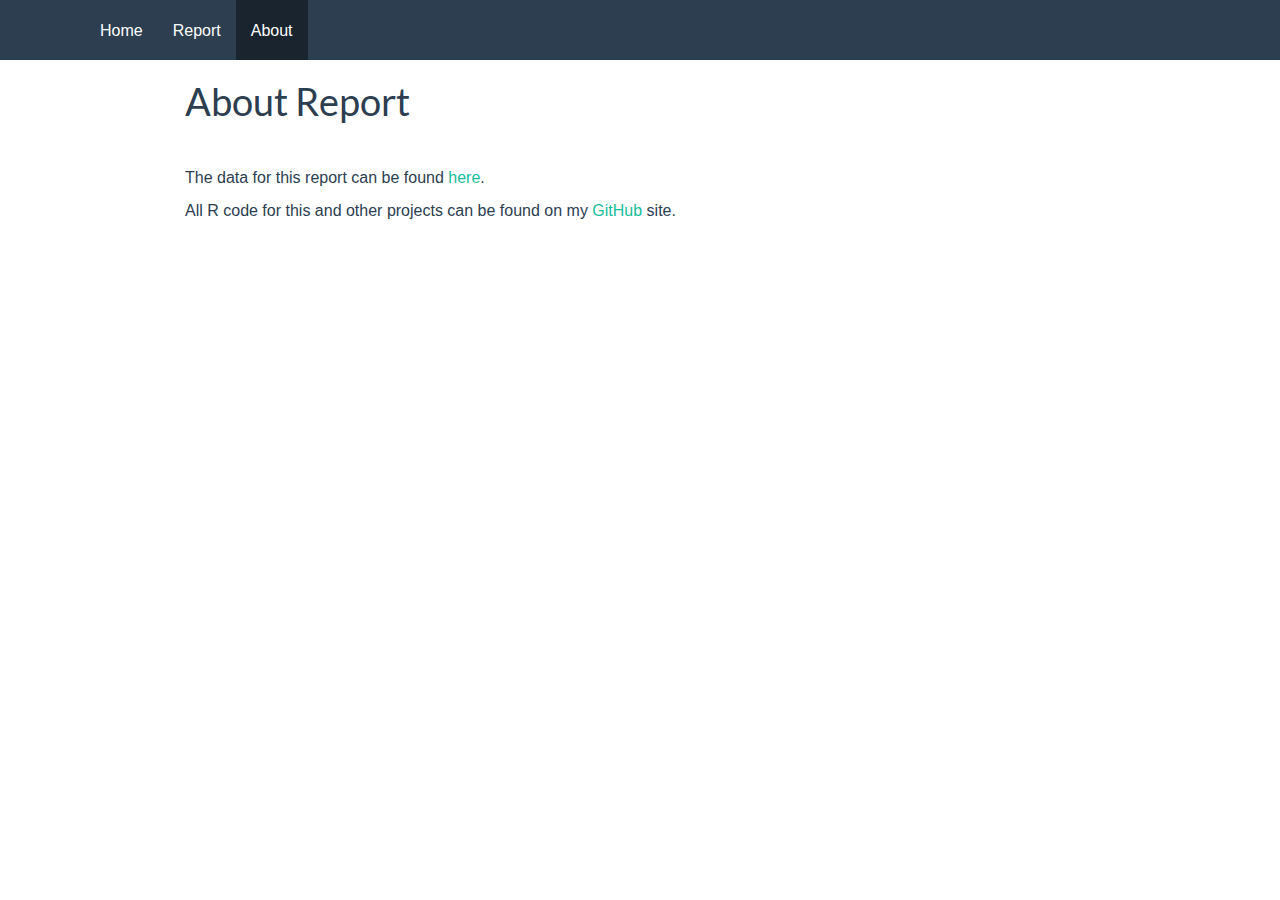
<file: about.html>
<!DOCTYPE html>

<html xmlns="http://www.w3.org/1999/xhtml">

<head>

<meta charset="utf-8" />
<meta http-equiv="Content-Type" content="text/html; charset=utf-8" />
<meta name="generator" content="pandoc" />




<title>About Report</title>

<script src="site_libs/jquery-1.11.3/jquery.min.js"></script>
<meta name="viewport" content="width=device-width, initial-scale=1" />
<link href="site_libs/bootstrap-3.3.5/css/flatly.min.css" rel="stylesheet" />
<script src="site_libs/bootstrap-3.3.5/js/bootstrap.min.js"></script>
<script src="site_libs/bootstrap-3.3.5/shim/html5shiv.min.js"></script>
<script src="site_libs/bootstrap-3.3.5/shim/respond.min.js"></script>
<script src="site_libs/navigation-1.1/tabsets.js"></script>
<link href="site_libs/highlightjs-9.12.0/default.css" rel="stylesheet" />
<script src="site_libs/highlightjs-9.12.0/highlight.js"></script>

<style type="text/css">code{white-space: pre;}</style>
<style type="text/css">
  pre:not([class]) {
    background-color: white;
  }
</style>
<script type="text/javascript">
if (window.hljs) {
  hljs.configure({languages: []});
  hljs.initHighlightingOnLoad();
  if (document.readyState && document.readyState === "complete") {
    window.setTimeout(function() { hljs.initHighlighting(); }, 0);
  }
}
</script>



<style type="text/css">
h1 {
  font-size: 34px;
}
h1.title {
  font-size: 38px;
}
h2 {
  font-size: 30px;
}
h3 {
  font-size: 24px;
}
h4 {
  font-size: 18px;
}
h5 {
  font-size: 16px;
}
h6 {
  font-size: 12px;
}
.table th:not([align]) {
  text-align: left;
}
</style>

<link rel="stylesheet" href="style.css" type="text/css" />



<style type = "text/css">
.main-container {
  max-width: 940px;
  margin-left: auto;
  margin-right: auto;
}
code {
  color: inherit;
  background-color: rgba(0, 0, 0, 0.04);
}
img {
  max-width:100%;
  height: auto;
}
.tabbed-pane {
  padding-top: 12px;
}
.html-widget {
  margin-bottom: 20px;
}
button.code-folding-btn:focus {
  outline: none;
}
summary {
  display: list-item;
}
</style>


<style type="text/css">
/* padding for bootstrap navbar */
body {
  padding-top: 60px;
  padding-bottom: 40px;
}
/* offset scroll position for anchor links (for fixed navbar)  */
.section h1 {
  padding-top: 65px;
  margin-top: -65px;
}
.section h2 {
  padding-top: 65px;
  margin-top: -65px;
}
.section h3 {
  padding-top: 65px;
  margin-top: -65px;
}
.section h4 {
  padding-top: 65px;
  margin-top: -65px;
}
.section h5 {
  padding-top: 65px;
  margin-top: -65px;
}
.section h6 {
  padding-top: 65px;
  margin-top: -65px;
}
.dropdown-submenu {
  position: relative;
}
.dropdown-submenu>.dropdown-menu {
  top: 0;
  left: 100%;
  margin-top: -6px;
  margin-left: -1px;
  border-radius: 0 6px 6px 6px;
}
.dropdown-submenu:hover>.dropdown-menu {
  display: block;
}
.dropdown-submenu>a:after {
  display: block;
  content: " ";
  float: right;
  width: 0;
  height: 0;
  border-color: transparent;
  border-style: solid;
  border-width: 5px 0 5px 5px;
  border-left-color: #cccccc;
  margin-top: 5px;
  margin-right: -10px;
}
.dropdown-submenu:hover>a:after {
  border-left-color: #ffffff;
}
.dropdown-submenu.pull-left {
  float: none;
}
.dropdown-submenu.pull-left>.dropdown-menu {
  left: -100%;
  margin-left: 10px;
  border-radius: 6px 0 6px 6px;
}
</style>

<script>
// manage active state of menu based on current page
$(document).ready(function () {
  // active menu anchor
  href = window.location.pathname
  href = href.substr(href.lastIndexOf('/') + 1)
  if (href === "")
    href = "index.html";
  var menuAnchor = $('a[href="' + href + '"]');

  // mark it active
  menuAnchor.parent().addClass('active');

  // if it's got a parent navbar menu mark it active as well
  menuAnchor.closest('li.dropdown').addClass('active');
});
</script>

<!-- tabsets -->

<style type="text/css">
.tabset-dropdown > .nav-tabs {
  display: inline-table;
  max-height: 500px;
  min-height: 44px;
  overflow-y: auto;
  background: white;
  border: 1px solid #ddd;
  border-radius: 4px;
}

.tabset-dropdown > .nav-tabs > li.active:before {
  content: "";
  font-family: 'Glyphicons Halflings';
  display: inline-block;
  padding: 10px;
  border-right: 1px solid #ddd;
}

.tabset-dropdown > .nav-tabs.nav-tabs-open > li.active:before {
  content: "&#xe258;";
  border: none;
}

.tabset-dropdown > .nav-tabs.nav-tabs-open:before {
  content: "";
  font-family: 'Glyphicons Halflings';
  display: inline-block;
  padding: 10px;
  border-right: 1px solid #ddd;
}

.tabset-dropdown > .nav-tabs > li.active {
  display: block;
}

.tabset-dropdown > .nav-tabs > li > a,
.tabset-dropdown > .nav-tabs > li > a:focus,
.tabset-dropdown > .nav-tabs > li > a:hover {
  border: none;
  display: inline-block;
  border-radius: 4px;
}

.tabset-dropdown > .nav-tabs.nav-tabs-open > li {
  display: block;
  float: none;
}

.tabset-dropdown > .nav-tabs > li {
  display: none;
}
</style>

<script>
$(document).ready(function () {
  window.buildTabsets("TOC");
});

$(document).ready(function () {
  $('.tabset-dropdown > .nav-tabs > li').click(function () {
    $(this).parent().toggleClass('nav-tabs-open')
  });
});
</script>

<!-- code folding -->




</head>

<body>


<div class="container-fluid main-container">




<div class="navbar navbar-default  navbar-fixed-top" role="navigation">
  <div class="container">
    <div class="navbar-header">
      <button type="button" class="navbar-toggle collapsed" data-toggle="collapse" data-target="#navbar">
        <span class="icon-bar"></span>
        <span class="icon-bar"></span>
        <span class="icon-bar"></span>
      </button>
      <a class="navbar-brand" href="index.html"></a>
    </div>
    <div id="navbar" class="navbar-collapse collapse">
      <ul class="nav navbar-nav">
        <li>
  <a href="home.html">Home</a>
</li>
<li>
  <a href="index.html">Report</a>
</li>
<li>
  <a href="about.html">About</a>
</li>
      </ul>
      <ul class="nav navbar-nav navbar-right">
        
      </ul>
    </div><!--/.nav-collapse -->
  </div><!--/.container -->
</div><!--/.navbar -->

<div class="fluid-row" id="header">



<h1 class="title toc-ignore">About Report</h1>

</div>


<p>   </p>
<p>The data for this report can be found <a href="http://www.civicapps.org/datasets/crime-incidents-2014">here</a>.</p>
<p>All R code for this and other projects can be found on my <a href="https://github.com/emilyswebber">GitHub</a> site.</p>


<link rel="stylesheet" href="style.css" type="text/css" />
<script>
  (function(i,s,o,g,r,a,m){i['GoogleAnalyticsObject']=r;i[r]=i[r]||function(){
  (i[r].q=i[r].q||[]).push(arguments)},i[r].l=1*new Date();a=s.createElement(o),
  m=s.getElementsByTagName(o)[0];a.async=1;a.src=g;m.parentNode.insertBefore(a,m)
  })(window,document,'script','https://www.google-analytics.com/analytics.js','ga');

  ga('create', 'UA-91308049-1', 'auto');
  ga('send', 'pageview');

</script>



<!-- Go to www.addthis.com/dashboard to customize your tools --> <script type="text/javascript" src="//s7.addthis.com/js/300/addthis_widget.js#pubid=ra-589036a8549be1ce"></script>







</div>

<script>

// add bootstrap table styles to pandoc tables
function bootstrapStylePandocTables() {
  $('tr.header').parent('thead').parent('table').addClass('table table-condensed');
}
$(document).ready(function () {
  bootstrapStylePandocTables();
});


</script>

<!-- dynamically load mathjax for compatibility with self-contained -->
<script>
  (function () {
    var script = document.createElement("script");
    script.type = "text/javascript";
    script.src  = "https://mathjax.rstudio.com/latest/MathJax.js?config=TeX-AMS-MML_HTMLorMML";
    document.getElementsByTagName("head")[0].appendChild(script);
  })();
</script>

</body>
</html>
</file>
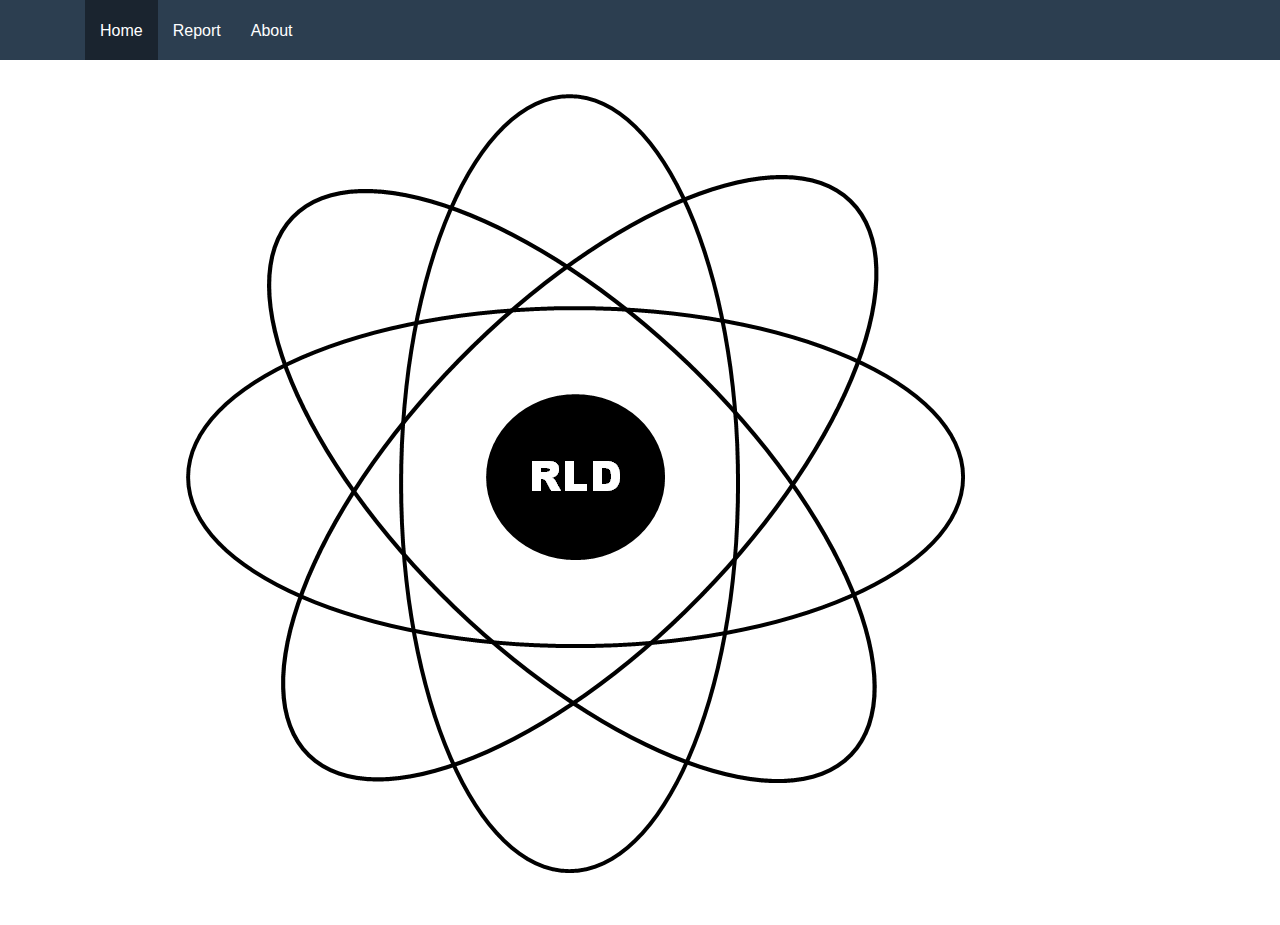
<file: home.html>
<!DOCTYPE html>

<html xmlns="http://www.w3.org/1999/xhtml">

<head>

<meta charset="utf-8" />
<meta http-equiv="Content-Type" content="text/html; charset=utf-8" />
<meta name="generator" content="pandoc" />




<title>home.utf8.md</title>

<script src="site_libs/jquery-1.11.3/jquery.min.js"></script>
<meta name="viewport" content="width=device-width, initial-scale=1" />
<link href="site_libs/bootstrap-3.3.5/css/flatly.min.css" rel="stylesheet" />
<script src="site_libs/bootstrap-3.3.5/js/bootstrap.min.js"></script>
<script src="site_libs/bootstrap-3.3.5/shim/html5shiv.min.js"></script>
<script src="site_libs/bootstrap-3.3.5/shim/respond.min.js"></script>
<script src="site_libs/navigation-1.1/tabsets.js"></script>
<link href="site_libs/highlightjs-9.12.0/default.css" rel="stylesheet" />
<script src="site_libs/highlightjs-9.12.0/highlight.js"></script>

<style type="text/css">code{white-space: pre;}</style>
<style type="text/css">
  pre:not([class]) {
    background-color: white;
  }
</style>
<script type="text/javascript">
if (window.hljs) {
  hljs.configure({languages: []});
  hljs.initHighlightingOnLoad();
  if (document.readyState && document.readyState === "complete") {
    window.setTimeout(function() { hljs.initHighlighting(); }, 0);
  }
}
</script>



<style type="text/css">
h1 {
  font-size: 34px;
}
h1.title {
  font-size: 38px;
}
h2 {
  font-size: 30px;
}
h3 {
  font-size: 24px;
}
h4 {
  font-size: 18px;
}
h5 {
  font-size: 16px;
}
h6 {
  font-size: 12px;
}
.table th:not([align]) {
  text-align: left;
}
</style>

<link rel="stylesheet" href="style.css" type="text/css" />



<style type = "text/css">
.main-container {
  max-width: 940px;
  margin-left: auto;
  margin-right: auto;
}
code {
  color: inherit;
  background-color: rgba(0, 0, 0, 0.04);
}
img {
  max-width:100%;
  height: auto;
}
.tabbed-pane {
  padding-top: 12px;
}
.html-widget {
  margin-bottom: 20px;
}
button.code-folding-btn:focus {
  outline: none;
}
summary {
  display: list-item;
}
</style>


<style type="text/css">
/* padding for bootstrap navbar */
body {
  padding-top: 60px;
  padding-bottom: 40px;
}
/* offset scroll position for anchor links (for fixed navbar)  */
.section h1 {
  padding-top: 65px;
  margin-top: -65px;
}
.section h2 {
  padding-top: 65px;
  margin-top: -65px;
}
.section h3 {
  padding-top: 65px;
  margin-top: -65px;
}
.section h4 {
  padding-top: 65px;
  margin-top: -65px;
}
.section h5 {
  padding-top: 65px;
  margin-top: -65px;
}
.section h6 {
  padding-top: 65px;
  margin-top: -65px;
}
.dropdown-submenu {
  position: relative;
}
.dropdown-submenu>.dropdown-menu {
  top: 0;
  left: 100%;
  margin-top: -6px;
  margin-left: -1px;
  border-radius: 0 6px 6px 6px;
}
.dropdown-submenu:hover>.dropdown-menu {
  display: block;
}
.dropdown-submenu>a:after {
  display: block;
  content: " ";
  float: right;
  width: 0;
  height: 0;
  border-color: transparent;
  border-style: solid;
  border-width: 5px 0 5px 5px;
  border-left-color: #cccccc;
  margin-top: 5px;
  margin-right: -10px;
}
.dropdown-submenu:hover>a:after {
  border-left-color: #ffffff;
}
.dropdown-submenu.pull-left {
  float: none;
}
.dropdown-submenu.pull-left>.dropdown-menu {
  left: -100%;
  margin-left: 10px;
  border-radius: 6px 0 6px 6px;
}
</style>

<script>
// manage active state of menu based on current page
$(document).ready(function () {
  // active menu anchor
  href = window.location.pathname
  href = href.substr(href.lastIndexOf('/') + 1)
  if (href === "")
    href = "index.html";
  var menuAnchor = $('a[href="' + href + '"]');

  // mark it active
  menuAnchor.parent().addClass('active');

  // if it's got a parent navbar menu mark it active as well
  menuAnchor.closest('li.dropdown').addClass('active');
});
</script>

<!-- tabsets -->

<style type="text/css">
.tabset-dropdown > .nav-tabs {
  display: inline-table;
  max-height: 500px;
  min-height: 44px;
  overflow-y: auto;
  background: white;
  border: 1px solid #ddd;
  border-radius: 4px;
}

.tabset-dropdown > .nav-tabs > li.active:before {
  content: "";
  font-family: 'Glyphicons Halflings';
  display: inline-block;
  padding: 10px;
  border-right: 1px solid #ddd;
}

.tabset-dropdown > .nav-tabs.nav-tabs-open > li.active:before {
  content: "&#xe258;";
  border: none;
}

.tabset-dropdown > .nav-tabs.nav-tabs-open:before {
  content: "";
  font-family: 'Glyphicons Halflings';
  display: inline-block;
  padding: 10px;
  border-right: 1px solid #ddd;
}

.tabset-dropdown > .nav-tabs > li.active {
  display: block;
}

.tabset-dropdown > .nav-tabs > li > a,
.tabset-dropdown > .nav-tabs > li > a:focus,
.tabset-dropdown > .nav-tabs > li > a:hover {
  border: none;
  display: inline-block;
  border-radius: 4px;
}

.tabset-dropdown > .nav-tabs.nav-tabs-open > li {
  display: block;
  float: none;
}

.tabset-dropdown > .nav-tabs > li {
  display: none;
}
</style>

<script>
$(document).ready(function () {
  window.buildTabsets("TOC");
});

$(document).ready(function () {
  $('.tabset-dropdown > .nav-tabs > li').click(function () {
    $(this).parent().toggleClass('nav-tabs-open')
  });
});
</script>

<!-- code folding -->




</head>

<body>


<div class="container-fluid main-container">




<div class="navbar navbar-default  navbar-fixed-top" role="navigation">
  <div class="container">
    <div class="navbar-header">
      <button type="button" class="navbar-toggle collapsed" data-toggle="collapse" data-target="#navbar">
        <span class="icon-bar"></span>
        <span class="icon-bar"></span>
        <span class="icon-bar"></span>
      </button>
      <a class="navbar-brand" href="index.html"></a>
    </div>
    <div id="navbar" class="navbar-collapse collapse">
      <ul class="nav navbar-nav">
        <li>
  <a href="home.html">Home</a>
</li>
<li>
  <a href="index.html">Report</a>
</li>
<li>
  <a href="about.html">About</a>
</li>
      </ul>
      <ul class="nav navbar-nav navbar-right">
        
      </ul>
    </div><!--/.nav-collapse -->
  </div><!--/.container -->
</div><!--/.navbar -->

<div class="fluid-row" id="header">




</div>


<p>                       </p>
<p><a href="https://emilyswebber.github.io/Website/data.html"><img src="LOGO1.png" /></a></p>


<link rel="stylesheet" href="style.css" type="text/css" />
<script>
  (function(i,s,o,g,r,a,m){i['GoogleAnalyticsObject']=r;i[r]=i[r]||function(){
  (i[r].q=i[r].q||[]).push(arguments)},i[r].l=1*new Date();a=s.createElement(o),
  m=s.getElementsByTagName(o)[0];a.async=1;a.src=g;m.parentNode.insertBefore(a,m)
  })(window,document,'script','https://www.google-analytics.com/analytics.js','ga');

  ga('create', 'UA-91308049-1', 'auto');
  ga('send', 'pageview');

</script>



<!-- Go to www.addthis.com/dashboard to customize your tools --> <script type="text/javascript" src="//s7.addthis.com/js/300/addthis_widget.js#pubid=ra-589036a8549be1ce"></script>







</div>

<script>

// add bootstrap table styles to pandoc tables
function bootstrapStylePandocTables() {
  $('tr.header').parent('thead').parent('table').addClass('table table-condensed');
}
$(document).ready(function () {
  bootstrapStylePandocTables();
});


</script>

<!-- dynamically load mathjax for compatibility with self-contained -->
<script>
  (function () {
    var script = document.createElement("script");
    script.type = "text/javascript";
    script.src  = "https://mathjax.rstudio.com/latest/MathJax.js?config=TeX-AMS-MML_HTMLorMML";
    document.getElementsByTagName("head")[0].appendChild(script);
  })();
</script>

</body>
</html>
</file>
<file: site_libs/highlightjs-9.12.0/default.css>
.hljs-literal {
  color: #990073;
}

.hljs-number {
  color: #099;
}

.hljs-comment {
  color: #998;
  font-style: italic;
}

.hljs-keyword {
  color: #900;
  font-weight: bold;
}

.hljs-string {
  color: #d14;
}
</file>
<file: style.css>
/* Whole document: */
body{
  font-family: Arial;
  font-size: 12pt;
}
</file>
<file: site_libs/bootstrap-3.3.5/css/flatly.min.css>
@font-face {
  font-family: 'Lato';
  font-style: normal;
  font-weight: 400;
  src: url(fonts/Lato.ttf) format('truetype');
}
@font-face {
  font-family: 'Lato';
  font-style: normal;
  font-weight: 700;
  src: url(fonts/LatoBold.ttf) format('truetype');
}
@font-face {
  font-family: 'Lato';
  font-style: italic;
  font-weight: 400;
  src: url(fonts/LatoItalic.ttf) format('truetype');
}

/*!
 * bootswatch v3.3.6
 * Homepage: http://bootswatch.com
 * Copyright 2012-2015 Thomas Park
 * Licensed under MIT
 * Based on Bootstrap
*//*!
 * Bootstrap v3.3.6 (http://getbootstrap.com)
 * Copyright 2011-2015 Twitter, Inc.
 * Licensed under MIT (https://github.com/twbs/bootstrap/blob/master/LICENSE)
 *//*! normalize.css v3.0.3 | MIT License | github.com/necolas/normalize.css */html{font-family:sans-serif;-ms-text-size-adjust:100%;-webkit-text-size-adjust:100%}body{margin:0}article,aside,details,figcaption,figure,footer,header,hgroup,main,menu,nav,section,summary{display:block}audio,canvas,progress,video{display:inline-block;vertical-align:baseline}audio:not([controls]){display:none;height:0}[hidden],template{display:none}a{background-color:transparent}a:active,a:hover{outline:0}abbr[title]{border-bottom:1px dotted}b,strong{font-weight:bold}dfn{font-style:italic}h1{font-size:2em;margin:0.67em 0}mark{background:#ff0;color:#000}small{font-size:80%}sub,sup{font-size:75%;line-height:0;position:relative;vertical-align:baseline}sup{top:-0.5em}sub{bottom:-0.25em}img{border:0}svg:not(:root){overflow:hidden}figure{margin:1em 40px}hr{-webkit-box-sizing:content-box;-moz-box-sizing:content-box;box-sizing:content-box;height:0}pre{overflow:auto}code,kbd,pre,samp{font-family:monospace, monospace;font-size:1em}button,input,optgroup,select,textarea{color:inherit;font:inherit;margin:0}button{overflow:visible}button,select{text-transform:none}button,html input[type="button"],input[type="reset"],input[type="submit"]{-webkit-appearance:button;cursor:pointer}button[disabled],html input[disabled]{cursor:default}button::-moz-focus-inner,input::-moz-focus-inner{border:0;padding:0}input{line-height:normal}input[type="checkbox"],input[type="radio"]{-webkit-box-sizing:border-box;-moz-box-sizing:border-box;box-sizing:border-box;padding:0}input[type="number"]::-webkit-inner-spin-button,input[type="number"]::-webkit-outer-spin-button{height:auto}input[type="search"]{-webkit-appearance:textfield;-webkit-box-sizing:content-box;-moz-box-sizing:content-box;box-sizing:content-box}input[type="search"]::-webkit-search-cancel-button,input[type="search"]::-webkit-search-decoration{-webkit-appearance:none}fieldset{border:1px solid #c0c0c0;margin:0 2px;padding:0.35em 0.625em 0.75em}legend{border:0;padding:0}textarea{overflow:auto}optgroup{font-weight:bold}table{border-collapse:collapse;border-spacing:0}td,th{padding:0}/*! Source: https://github.com/h5bp/html5-boilerplate/blob/master/src/css/main.css */@media print{*,*:before,*:after{background:transparent !important;color:#000 !important;-webkit-box-shadow:none !important;box-shadow:none !important;text-shadow:none !important}a,a:visited{text-decoration:underline}a[href]:after{content:" (" attr(href) ")"}abbr[title]:after{content:" (" attr(title) ")"}a[href^="#"]:after,a[href^="javascript:"]:after{content:""}pre,blockquote{border:1px solid #999;page-break-inside:avoid}thead{display:table-header-group}tr,img{page-break-inside:avoid}img{max-width:100% !important}p,h2,h3{orphans:3;widows:3}h2,h3{page-break-after:avoid}.navbar{display:none}.btn>.caret,.dropup>.btn>.caret{border-top-color:#000 !important}.label{border:1px solid #000}.table{border-collapse:collapse !important}.table td,.table th{background-color:#fff !important}.table-bordered th,.table-bordered td{border:1px solid #ddd !important}}@font-face{font-family:'Glyphicons Halflings';src:url('../fonts/glyphicons-halflings-regular.eot');src:url('../fonts/glyphicons-halflings-regular.eot?#iefix') format('embedded-opentype'),url('../fonts/glyphicons-halflings-regular.woff') format('woff'),url('../fonts/glyphicons-halflings-regular.ttf') format('truetype'),url('../fonts/glyphicons-halflings-regular.svg#glyphicons_halflingsregular') format('svg')}.glyphicon{position:relative;top:1px;display:inline-block;font-family:'Glyphicons Halflings';font-style:normal;font-weight:normal;line-height:1;-webkit-font-smoothing:antialiased;-moz-osx-font-smoothing:grayscale}.glyphicon-asterisk:before{content:"\002a"}.glyphicon-plus:before{content:"\002b"}.glyphicon-euro:before,.glyphicon-eur:before{content:"\20ac"}.glyphicon-minus:before{content:"\2212"}.glyphicon-cloud:before{content:"\2601"}.glyphicon-envelope:before{content:"\2709"}.glyphicon-pencil:before{content:"\270f"}.glyphicon-glass:before{content:"\e001"}.glyphicon-music:before{content:"\e002"}.glyphicon-search:before{content:"\e003"}.glyphicon-heart:before{content:"\e005"}.glyphicon-star:before{content:"\e006"}.glyphicon-star-empty:before{content:"\e007"}.glyphicon-user:before{content:"\e008"}.glyphicon-film:before{content:"\e009"}.glyphicon-th-large:before{content:"\e010"}.glyphicon-th:before{content:"\e011"}.glyphicon-th-list:before{content:"\e012"}.glyphicon-ok:before{content:"\e013"}.glyphicon-remove:before{content:"\e014"}.glyphicon-zoom-in:before{content:"\e015"}.glyphicon-zoom-out:before{content:"\e016"}.glyphicon-off:before{content:"\e017"}.glyphicon-signal:before{content:"\e018"}.glyphicon-cog:before{content:"\e019"}.glyphicon-trash:before{content:"\e020"}.glyphicon-home:before{content:"\e021"}.glyphicon-file:before{content:"\e022"}.glyphicon-time:before{content:"\e023"}.glyphicon-road:before{content:"\e024"}.glyphicon-download-alt:before{content:"\e025"}.glyphicon-download:before{content:"\e026"}.glyphicon-upload:before{content:"\e027"}.glyphicon-inbox:before{content:"\e028"}.glyphicon-play-circle:before{content:"\e029"}.glyphicon-repeat:before{content:"\e030"}.glyphicon-refresh:before{content:"\e031"}.glyphicon-list-alt:before{content:"\e032"}.glyphicon-lock:before{content:"\e033"}.glyphicon-flag:before{content:"\e034"}.glyphicon-headphones:before{content:"\e035"}.glyphicon-volume-off:before{content:"\e036"}.glyphicon-volume-down:before{content:"\e037"}.glyphicon-volume-up:before{content:"\e038"}.glyphicon-qrcode:before{content:"\e039"}.glyphicon-barcode:before{content:"\e040"}.glyphicon-tag:before{content:"\e041"}.glyphicon-tags:before{content:"\e042"}.glyphicon-book:before{content:"\e043"}.glyphicon-bookmark:before{content:"\e044"}.glyphicon-print:before{content:"\e045"}.glyphicon-camera:before{content:"\e046"}.glyphicon-font:before{content:"\e047"}.glyphicon-bold:before{content:"\e048"}.glyphicon-italic:before{content:"\e049"}.glyphicon-text-height:before{content:"\e050"}.glyphicon-text-width:before{content:"\e051"}.glyphicon-align-left:before{content:"\e052"}.glyphicon-align-center:before{content:"\e053"}.glyphicon-align-right:before{content:"\e054"}.glyphicon-align-justify:before{content:"\e055"}.glyphicon-list:before{content:"\e056"}.glyphicon-indent-left:before{content:"\e057"}.glyphicon-indent-right:before{content:"\e058"}.glyphicon-facetime-video:before{content:"\e059"}.glyphicon-picture:before{content:"\e060"}.glyphicon-map-marker:before{content:"\e062"}.glyphicon-adjust:before{content:"\e063"}.glyphicon-tint:before{content:"\e064"}.glyphicon-edit:before{content:"\e065"}.glyphicon-share:before{content:"\e066"}.glyphicon-check:before{content:"\e067"}.glyphicon-move:before{content:"\e068"}.glyphicon-step-backward:before{content:"\e069"}.glyphicon-fast-backward:before{content:"\e070"}.glyphicon-backward:before{content:"\e071"}.glyphicon-play:before{content:"\e072"}.glyphicon-pause:before{content:"\e073"}.glyphicon-stop:before{content:"\e074"}.glyphicon-forward:before{content:"\e075"}.glyphicon-fast-forward:before{content:"\e076"}.glyphicon-step-forward:before{content:"\e077"}.glyphicon-eject:before{content:"\e078"}.glyphicon-chevron-left:before{content:"\e079"}.glyphicon-chevron-right:before{content:"\e080"}.glyphicon-plus-sign:before{content:"\e081"}.glyphicon-minus-sign:before{content:"\e082"}.glyphicon-remove-sign:before{content:"\e083"}.glyphicon-ok-sign:before{content:"\e084"}.glyphicon-question-sign:before{content:"\e085"}.glyphicon-info-sign:before{content:"\e086"}.glyphicon-screenshot:before{content:"\e087"}.glyphicon-remove-circle:before{content:"\e088"}.glyphicon-ok-circle:before{content:"\e089"}.glyphicon-ban-circle:before{content:"\e090"}.glyphicon-arrow-left:before{content:"\e091"}.glyphicon-arrow-right:before{content:"\e092"}.glyphicon-arrow-up:before{content:"\e093"}.glyphicon-arrow-down:before{content:"\e094"}.glyphicon-share-alt:before{content:"\e095"}.glyphicon-resize-full:before{content:"\e096"}.glyphicon-resize-small:before{content:"\e097"}.glyphicon-exclamation-sign:before{content:"\e101"}.glyphicon-gift:before{content:"\e102"}.glyphicon-leaf:before{content:"\e103"}.glyphicon-fire:before{content:"\e104"}.glyphicon-eye-open:before{content:"\e105"}.glyphicon-eye-close:before{content:"\e106"}.glyphicon-warning-sign:before{content:"\e107"}.glyphicon-plane:before{content:"\e108"}.glyphicon-calendar:before{content:"\e109"}.glyphicon-random:before{content:"\e110"}.glyphicon-comment:before{content:"\e111"}.glyphicon-magnet:before{content:"\e112"}.glyphicon-chevron-up:before{content:"\e113"}.glyphicon-chevron-down:before{content:"\e114"}.glyphicon-retweet:before{content:"\e115"}.glyphicon-shopping-cart:before{content:"\e116"}.glyphicon-folder-close:before{content:"\e117"}.glyphicon-folder-open:before{content:"\e118"}.glyphicon-resize-vertical:before{content:"\e119"}.glyphicon-resize-horizontal:before{content:"\e120"}.glyphicon-hdd:before{content:"\e121"}.glyphicon-bullhorn:before{content:"\e122"}.glyphicon-bell:before{content:"\e123"}.glyphicon-certificate:before{content:"\e124"}.glyphicon-thumbs-up:before{content:"\e125"}.glyphicon-thumbs-down:before{content:"\e126"}.glyphicon-hand-right:before{content:"\e127"}.glyphicon-hand-left:before{content:"\e128"}.glyphicon-hand-up:before{content:"\e129"}.glyphicon-hand-down:before{content:"\e130"}.glyphicon-circle-arrow-right:before{content:"\e131"}.glyphicon-circle-arrow-left:before{content:"\e132"}.glyphicon-circle-arrow-up:before{content:"\e133"}.glyphicon-circle-arrow-down:before{content:"\e134"}.glyphicon-globe:before{content:"\e135"}.glyphicon-wrench:before{content:"\e136"}.glyphicon-tasks:before{content:"\e137"}.glyphicon-filter:before{content:"\e138"}.glyphicon-briefcase:before{content:"\e139"}.glyphicon-fullscreen:before{content:"\e140"}.glyphicon-dashboard:before{content:"\e141"}.glyphicon-paperclip:before{content:"\e142"}.glyphicon-heart-empty:before{content:"\e143"}.glyphicon-link:before{content:"\e144"}.glyphicon-phone:before{content:"\e145"}.glyphicon-pushpin:before{content:"\e146"}.glyphicon-usd:before{content:"\e148"}.glyphicon-gbp:before{content:"\e149"}.glyphicon-sort:before{content:"\e150"}.glyphicon-sort-by-alphabet:before{content:"\e151"}.glyphicon-sort-by-alphabet-alt:before{content:"\e152"}.glyphicon-sort-by-order:before{content:"\e153"}.glyphicon-sort-by-order-alt:before{content:"\e154"}.glyphicon-sort-by-attributes:before{content:"\e155"}.glyphicon-sort-by-attributes-alt:before{content:"\e156"}.glyphicon-unchecked:before{content:"\e157"}.glyphicon-expand:before{content:"\e158"}.glyphicon-collapse-down:before{content:"\e159"}.glyphicon-collapse-up:before{content:"\e160"}.glyphicon-log-in:before{content:"\e161"}.glyphicon-flash:before{content:"\e162"}.glyphicon-log-out:before{content:"\e163"}.glyphicon-new-window:before{content:"\e164"}.glyphicon-record:before{content:"\e165"}.glyphicon-save:before{content:"\e166"}.glyphicon-open:before{content:"\e167"}.glyphicon-saved:before{content:"\e168"}.glyphicon-import:before{content:"\e169"}.glyphicon-export:before{content:"\e170"}.glyphicon-send:before{content:"\e171"}.glyphicon-floppy-disk:before{content:"\e172"}.glyphicon-floppy-saved:before{content:"\e173"}.glyphicon-floppy-remove:before{content:"\e174"}.glyphicon-floppy-save:before{content:"\e175"}.glyphicon-floppy-open:before{content:"\e176"}.glyphicon-credit-card:before{content:"\e177"}.glyphicon-transfer:before{content:"\e178"}.glyphicon-cutlery:before{content:"\e179"}.glyphicon-header:before{content:"\e180"}.glyphicon-compressed:before{content:"\e181"}.glyphicon-earphone:before{content:"\e182"}.glyphicon-phone-alt:before{content:"\e183"}.glyphicon-tower:before{content:"\e184"}.glyphicon-stats:before{content:"\e185"}.glyphicon-sd-video:before{content:"\e186"}.glyphicon-hd-video:before{content:"\e187"}.glyphicon-subtitles:before{content:"\e188"}.glyphicon-sound-stereo:before{content:"\e189"}.glyphicon-sound-dolby:before{content:"\e190"}.glyphicon-sound-5-1:before{content:"\e191"}.glyphicon-sound-6-1:before{content:"\e192"}.glyphicon-sound-7-1:before{content:"\e193"}.glyphicon-copyright-mark:before{content:"\e194"}.glyphicon-registration-mark:before{content:"\e195"}.glyphicon-cloud-download:before{content:"\e197"}.glyphicon-cloud-upload:before{content:"\e198"}.glyphicon-tree-conifer:before{content:"\e199"}.glyphicon-tree-deciduous:before{content:"\e200"}.glyphicon-cd:before{content:"\e201"}.glyphicon-save-file:before{content:"\e202"}.glyphicon-open-file:before{content:"\e203"}.glyphicon-level-up:before{content:"\e204"}.glyphicon-copy:before{content:"\e205"}.glyphicon-paste:before{content:"\e206"}.glyphicon-alert:before{content:"\e209"}.glyphicon-equalizer:before{content:"\e210"}.glyphicon-king:before{content:"\e211"}.glyphicon-queen:before{content:"\e212"}.glyphicon-pawn:before{content:"\e213"}.glyphicon-bishop:before{content:"\e214"}.glyphicon-knight:before{content:"\e215"}.glyphicon-baby-formula:before{content:"\e216"}.glyphicon-tent:before{content:"\26fa"}.glyphicon-blackboard:before{content:"\e218"}.glyphicon-bed:before{content:"\e219"}.glyphicon-apple:before{content:"\f8ff"}.glyphicon-erase:before{content:"\e221"}.glyphicon-hourglass:before{content:"\231b"}.glyphicon-lamp:before{content:"\e223"}.glyphicon-duplicate:before{content:"\e224"}.glyphicon-piggy-bank:before{content:"\e225"}.glyphicon-scissors:before{content:"\e226"}.glyphicon-bitcoin:before{content:"\e227"}.glyphicon-btc:before{content:"\e227"}.glyphicon-xbt:before{content:"\e227"}.glyphicon-yen:before{content:"\00a5"}.glyphicon-jpy:before{content:"\00a5"}.glyphicon-ruble:before{content:"\20bd"}.glyphicon-rub:before{content:"\20bd"}.glyphicon-scale:before{content:"\e230"}.glyphicon-ice-lolly:before{content:"\e231"}.glyphicon-ice-lolly-tasted:before{content:"\e232"}.glyphicon-education:before{content:"\e233"}.glyphicon-option-horizontal:before{content:"\e234"}.glyphicon-option-vertical:before{content:"\e235"}.glyphicon-menu-hamburger:before{content:"\e236"}.glyphicon-modal-window:before{content:"\e237"}.glyphicon-oil:before{content:"\e238"}.glyphicon-grain:before{content:"\e239"}.glyphicon-sunglasses:before{content:"\e240"}.glyphicon-text-size:before{content:"\e241"}.glyphicon-text-color:before{content:"\e242"}.glyphicon-text-background:before{content:"\e243"}.glyphicon-object-align-top:before{content:"\e244"}.glyphicon-object-align-bottom:before{content:"\e245"}.glyphicon-object-align-horizontal:before{content:"\e246"}.glyphicon-object-align-left:before{content:"\e247"}.glyphicon-object-align-vertical:before{content:"\e248"}.glyphicon-object-align-right:before{content:"\e249"}.glyphicon-triangle-right:before{content:"\e250"}.glyphicon-triangle-left:before{content:"\e251"}.glyphicon-triangle-bottom:before{content:"\e252"}.glyphicon-triangle-top:before{content:"\e253"}.glyphicon-console:before{content:"\e254"}.glyphicon-superscript:before{content:"\e255"}.glyphicon-subscript:before{content:"\e256"}.glyphicon-menu-left:before{content:"\e257"}.glyphicon-menu-right:before{content:"\e258"}.glyphicon-menu-down:before{content:"\e259"}.glyphicon-menu-up:before{content:"\e260"}*{-webkit-box-sizing:border-box;-moz-box-sizing:border-box;box-sizing:border-box}*:before,*:after{-webkit-box-sizing:border-box;-moz-box-sizing:border-box;box-sizing:border-box}html{font-size:10px;-webkit-tap-highlight-color:rgba(0,0,0,0)}body{font-family:"Lato","Helvetica Neue",Helvetica,Arial,sans-serif;font-size:15px;line-height:1.42857143;color:#2c3e50;background-color:#ffffff}input,button,select,textarea{font-family:inherit;font-size:inherit;line-height:inherit}a{color:#18bc9c;text-decoration:none}a:hover,a:focus{color:#18bc9c;text-decoration:underline}a:focus{outline:thin dotted;outline:5px auto -webkit-focus-ring-color;outline-offset:-2px}figure{margin:0}img{vertical-align:middle}.img-responsive,.thumbnail>img,.thumbnail a>img,.carousel-inner>.item>img,.carousel-inner>.item>a>img{display:block;max-width:100%;height:auto}.img-rounded{border-radius:6px}.img-thumbnail{padding:4px;line-height:1.42857143;background-color:#ffffff;border:1px solid #ecf0f1;border-radius:4px;-webkit-transition:all .2s ease-in-out;-o-transition:all .2s ease-in-out;transition:all .2s ease-in-out;display:inline-block;max-width:100%;height:auto}.img-circle{border-radius:50%}hr{margin-top:21px;margin-bottom:21px;border:0;border-top:1px solid #ecf0f1}.sr-only{position:absolute;width:1px;height:1px;margin:-1px;padding:0;overflow:hidden;clip:rect(0, 0, 0, 0);border:0}.sr-only-focusable:active,.sr-only-focusable:focus{position:static;width:auto;height:auto;margin:0;overflow:visible;clip:auto}[role="button"]{cursor:pointer}h1,h2,h3,h4,h5,h6,.h1,.h2,.h3,.h4,.h5,.h6{font-family:"Lato","Helvetica Neue",Helvetica,Arial,sans-serif;font-weight:400;line-height:1.1;color:inherit}h1 small,h2 small,h3 small,h4 small,h5 small,h6 small,.h1 small,.h2 small,.h3 small,.h4 small,.h5 small,.h6 small,h1 .small,h2 .small,h3 .small,h4 .small,h5 .small,h6 .small,.h1 .small,.h2 .small,.h3 .small,.h4 .small,.h5 .small,.h6 .small{font-weight:normal;line-height:1;color:#b4bcc2}h1,.h1,h2,.h2,h3,.h3{margin-top:21px;margin-bottom:10.5px}h1 small,.h1 small,h2 small,.h2 small,h3 small,.h3 small,h1 .small,.h1 .small,h2 .small,.h2 .small,h3 .small,.h3 .small{font-size:65%}h4,.h4,h5,.h5,h6,.h6{margin-top:10.5px;margin-bottom:10.5px}h4 small,.h4 small,h5 small,.h5 small,h6 small,.h6 small,h4 .small,.h4 .small,h5 .small,.h5 .small,h6 .small,.h6 .small{font-size:75%}h1,.h1{font-size:39px}h2,.h2{font-size:32px}h3,.h3{font-size:26px}h4,.h4{font-size:19px}h5,.h5{font-size:15px}h6,.h6{font-size:13px}p{margin:0 0 10.5px}.lead{margin-bottom:21px;font-size:17px;font-weight:300;line-height:1.4}@media (min-width:768px){.lead{font-size:22.5px}}small,.small{font-size:86%}mark,.mark{background-color:#f39c12;padding:.2em}.text-left{text-align:left}.text-right{text-align:right}.text-center{text-align:center}.text-justify{text-align:justify}.text-nowrap{white-space:nowrap}.text-lowercase{text-transform:lowercase}.text-uppercase{text-transform:uppercase}.text-capitalize{text-transform:capitalize}.text-muted{color:#b4bcc2}.text-primary{color:#2c3e50}a.text-primary:hover,a.text-primary:focus{color:#1a242f}.text-success{color:#ffffff}a.text-success:hover,a.text-success:focus{color:#e6e6e6}.text-info{color:#ffffff}a.text-info:hover,a.text-info:focus{color:#e6e6e6}.text-warning{color:#ffffff}a.text-warning:hover,a.text-warning:focus{color:#e6e6e6}.text-danger{color:#ffffff}a.text-danger:hover,a.text-danger:focus{color:#e6e6e6}.bg-primary{color:#fff;background-color:#2c3e50}a.bg-primary:hover,a.bg-primary:focus{background-color:#1a242f}.bg-success{background-color:#18bc9c}a.bg-success:hover,a.bg-success:focus{background-color:#128f76}.bg-info{background-color:#3498db}a.bg-info:hover,a.bg-info:focus{background-color:#217dbb}.bg-warning{background-color:#f39c12}a.bg-warning:hover,a.bg-warning:focus{background-color:#c87f0a}.bg-danger{background-color:#e74c3c}a.bg-danger:hover,a.bg-danger:focus{background-color:#d62c1a}.page-header{padding-bottom:9.5px;margin:42px 0 21px;border-bottom:1px solid transparent}ul,ol{margin-top:0;margin-bottom:10.5px}ul ul,ol ul,ul ol,ol ol{margin-bottom:0}.list-unstyled{padding-left:0;list-style:none}.list-inline{padding-left:0;list-style:none;margin-left:-5px}.list-inline>li{display:inline-block;padding-left:5px;padding-right:5px}dl{margin-top:0;margin-bottom:21px}dt,dd{line-height:1.42857143}dt{font-weight:bold}dd{margin-left:0}@media (min-width:768px){.dl-horizontal dt{float:left;width:160px;clear:left;text-align:right;overflow:hidden;text-overflow:ellipsis;white-space:nowrap}.dl-horizontal dd{margin-left:180px}}abbr[title],abbr[data-original-title]{cursor:help;border-bottom:1px dotted #b4bcc2}.initialism{font-size:90%;text-transform:uppercase}blockquote{padding:10.5px 21px;margin:0 0 21px;font-size:18.75px;border-left:5px solid #ecf0f1}blockquote p:last-child,blockquote ul:last-child,blockquote ol:last-child{margin-bottom:0}blockquote footer,blockquote small,blockquote .small{display:block;font-size:80%;line-height:1.42857143;color:#b4bcc2}blockquote footer:before,blockquote small:before,blockquote .small:before{content:'\2014 \00A0'}.blockquote-reverse,blockquote.pull-right{padding-right:15px;padding-left:0;border-right:5px solid #ecf0f1;border-left:0;text-align:right}.blockquote-reverse footer:before,blockquote.pull-right footer:before,.blockquote-reverse small:before,blockquote.pull-right small:before,.blockquote-reverse .small:before,blockquote.pull-right .small:before{content:''}.blockquote-reverse footer:after,blockquote.pull-right footer:after,.blockquote-reverse small:after,blockquote.pull-right small:after,.blockquote-reverse .small:after,blockquote.pull-right .small:after{content:'\00A0 \2014'}address{margin-bottom:21px;font-style:normal;line-height:1.42857143}code,kbd,pre,samp{font-family:monospace}code{padding:2px 4px;font-size:90%;color:#c7254e;background-color:#f9f2f4;border-radius:4px}kbd{padding:2px 4px;font-size:90%;color:#ffffff;background-color:#333333;border-radius:3px;-webkit-box-shadow:inset 0 -1px 0 rgba(0,0,0,0.25);box-shadow:inset 0 -1px 0 rgba(0,0,0,0.25)}kbd kbd{padding:0;font-size:100%;font-weight:bold;-webkit-box-shadow:none;box-shadow:none}pre{display:block;padding:10px;margin:0 0 10.5px;font-size:14px;line-height:1.42857143;word-break:break-all;word-wrap:break-word;color:#7b8a8b;background-color:#ecf0f1;border:1px solid #cccccc;border-radius:4px}pre code{padding:0;font-size:inherit;color:inherit;white-space:pre-wrap;background-color:transparent;border-radius:0}.pre-scrollable{max-height:340px;overflow-y:scroll}.container{margin-right:auto;margin-left:auto;padding-left:15px;padding-right:15px}@media (min-width:768px){.container{width:750px}}@media (min-width:992px){.container{width:970px}}@media (min-width:1200px){.container{width:1170px}}.container-fluid{margin-right:auto;margin-left:auto;padding-left:15px;padding-right:15px}.row{margin-left:-15px;margin-right:-15px}.col-xs-1,.col-sm-1,.col-md-1,.col-lg-1,.col-xs-2,.col-sm-2,.col-md-2,.col-lg-2,.col-xs-3,.col-sm-3,.col-md-3,.col-lg-3,.col-xs-4,.col-sm-4,.col-md-4,.col-lg-4,.col-xs-5,.col-sm-5,.col-md-5,.col-lg-5,.col-xs-6,.col-sm-6,.col-md-6,.col-lg-6,.col-xs-7,.col-sm-7,.col-md-7,.col-lg-7,.col-xs-8,.col-sm-8,.col-md-8,.col-lg-8,.col-xs-9,.col-sm-9,.col-md-9,.col-lg-9,.col-xs-10,.col-sm-10,.col-md-10,.col-lg-10,.col-xs-11,.col-sm-11,.col-md-11,.col-lg-11,.col-xs-12,.col-sm-12,.col-md-12,.col-lg-12{position:relative;min-height:1px;padding-left:15px;padding-right:15px}.col-xs-1,.col-xs-2,.col-xs-3,.col-xs-4,.col-xs-5,.col-xs-6,.col-xs-7,.col-xs-8,.col-xs-9,.col-xs-10,.col-xs-11,.col-xs-12{float:left}.col-xs-12{width:100%}.col-xs-11{width:91.66666667%}.col-xs-10{width:83.33333333%}.col-xs-9{width:75%}.col-xs-8{width:66.66666667%}.col-xs-7{width:58.33333333%}.col-xs-6{width:50%}.col-xs-5{width:41.66666667%}.col-xs-4{width:33.33333333%}.col-xs-3{width:25%}.col-xs-2{width:16.66666667%}.col-xs-1{width:8.33333333%}.col-xs-pull-12{right:100%}.col-xs-pull-11{right:91.66666667%}.col-xs-pull-10{right:83.33333333%}.col-xs-pull-9{right:75%}.col-xs-pull-8{right:66.66666667%}.col-xs-pull-7{right:58.33333333%}.col-xs-pull-6{right:50%}.col-xs-pull-5{right:41.66666667%}.col-xs-pull-4{right:33.33333333%}.col-xs-pull-3{right:25%}.col-xs-pull-2{right:16.66666667%}.col-xs-pull-1{right:8.33333333%}.col-xs-pull-0{right:auto}.col-xs-push-12{left:100%}.col-xs-push-11{left:91.66666667%}.col-xs-push-10{left:83.33333333%}.col-xs-push-9{left:75%}.col-xs-push-8{left:66.66666667%}.col-xs-push-7{left:58.33333333%}.col-xs-push-6{left:50%}.col-xs-push-5{left:41.66666667%}.col-xs-push-4{left:33.33333333%}.col-xs-push-3{left:25%}.col-xs-push-2{left:16.66666667%}.col-xs-push-1{left:8.33333333%}.col-xs-push-0{left:auto}.col-xs-offset-12{margin-left:100%}.col-xs-offset-11{margin-left:91.66666667%}.col-xs-offset-10{margin-left:83.33333333%}.col-xs-offset-9{margin-left:75%}.col-xs-offset-8{margin-left:66.66666667%}.col-xs-offset-7{margin-left:58.33333333%}.col-xs-offset-6{margin-left:50%}.col-xs-offset-5{margin-left:41.66666667%}.col-xs-offset-4{margin-left:33.33333333%}.col-xs-offset-3{margin-left:25%}.col-xs-offset-2{margin-left:16.66666667%}.col-xs-offset-1{margin-left:8.33333333%}.col-xs-offset-0{margin-left:0%}@media (min-width:768px){.col-sm-1,.col-sm-2,.col-sm-3,.col-sm-4,.col-sm-5,.col-sm-6,.col-sm-7,.col-sm-8,.col-sm-9,.col-sm-10,.col-sm-11,.col-sm-12{float:left}.col-sm-12{width:100%}.col-sm-11{width:91.66666667%}.col-sm-10{width:83.33333333%}.col-sm-9{width:75%}.col-sm-8{width:66.66666667%}.col-sm-7{width:58.33333333%}.col-sm-6{width:50%}.col-sm-5{width:41.66666667%}.col-sm-4{width:33.33333333%}.col-sm-3{width:25%}.col-sm-2{width:16.66666667%}.col-sm-1{width:8.33333333%}.col-sm-pull-12{right:100%}.col-sm-pull-11{right:91.66666667%}.col-sm-pull-10{right:83.33333333%}.col-sm-pull-9{right:75%}.col-sm-pull-8{right:66.66666667%}.col-sm-pull-7{right:58.33333333%}.col-sm-pull-6{right:50%}.col-sm-pull-5{right:41.66666667%}.col-sm-pull-4{right:33.33333333%}.col-sm-pull-3{right:25%}.col-sm-pull-2{right:16.66666667%}.col-sm-pull-1{right:8.33333333%}.col-sm-pull-0{right:auto}.col-sm-push-12{left:100%}.col-sm-push-11{left:91.66666667%}.col-sm-push-10{left:83.33333333%}.col-sm-push-9{left:75%}.col-sm-push-8{left:66.66666667%}.col-sm-push-7{left:58.33333333%}.col-sm-push-6{left:50%}.col-sm-push-5{left:41.66666667%}.col-sm-push-4{left:33.33333333%}.col-sm-push-3{left:25%}.col-sm-push-2{left:16.66666667%}.col-sm-push-1{left:8.33333333%}.col-sm-push-0{left:auto}.col-sm-offset-12{margin-left:100%}.col-sm-offset-11{margin-left:91.66666667%}.col-sm-offset-10{margin-left:83.33333333%}.col-sm-offset-9{margin-left:75%}.col-sm-offset-8{margin-left:66.66666667%}.col-sm-offset-7{margin-left:58.33333333%}.col-sm-offset-6{margin-left:50%}.col-sm-offset-5{margin-left:41.66666667%}.col-sm-offset-4{margin-left:33.33333333%}.col-sm-offset-3{margin-left:25%}.col-sm-offset-2{margin-left:16.66666667%}.col-sm-offset-1{margin-left:8.33333333%}.col-sm-offset-0{margin-left:0%}}@media (min-width:992px){.col-md-1,.col-md-2,.col-md-3,.col-md-4,.col-md-5,.col-md-6,.col-md-7,.col-md-8,.col-md-9,.col-md-10,.col-md-11,.col-md-12{float:left}.col-md-12{width:100%}.col-md-11{width:91.66666667%}.col-md-10{width:83.33333333%}.col-md-9{width:75%}.col-md-8{width:66.66666667%}.col-md-7{width:58.33333333%}.col-md-6{width:50%}.col-md-5{width:41.66666667%}.col-md-4{width:33.33333333%}.col-md-3{width:25%}.col-md-2{width:16.66666667%}.col-md-1{width:8.33333333%}.col-md-pull-12{right:100%}.col-md-pull-11{right:91.66666667%}.col-md-pull-10{right:83.33333333%}.col-md-pull-9{right:75%}.col-md-pull-8{right:66.66666667%}.col-md-pull-7{right:58.33333333%}.col-md-pull-6{right:50%}.col-md-pull-5{right:41.66666667%}.col-md-pull-4{right:33.33333333%}.col-md-pull-3{right:25%}.col-md-pull-2{right:16.66666667%}.col-md-pull-1{right:8.33333333%}.col-md-pull-0{right:auto}.col-md-push-12{left:100%}.col-md-push-11{left:91.66666667%}.col-md-push-10{left:83.33333333%}.col-md-push-9{left:75%}.col-md-push-8{left:66.66666667%}.col-md-push-7{left:58.33333333%}.col-md-push-6{left:50%}.col-md-push-5{left:41.66666667%}.col-md-push-4{left:33.33333333%}.col-md-push-3{left:25%}.col-md-push-2{left:16.66666667%}.col-md-push-1{left:8.33333333%}.col-md-push-0{left:auto}.col-md-offset-12{margin-left:100%}.col-md-offset-11{margin-left:91.66666667%}.col-md-offset-10{margin-left:83.33333333%}.col-md-offset-9{margin-left:75%}.col-md-offset-8{margin-left:66.66666667%}.col-md-offset-7{margin-left:58.33333333%}.col-md-offset-6{margin-left:50%}.col-md-offset-5{margin-left:41.66666667%}.col-md-offset-4{margin-left:33.33333333%}.col-md-offset-3{margin-left:25%}.col-md-offset-2{margin-left:16.66666667%}.col-md-offset-1{margin-left:8.33333333%}.col-md-offset-0{margin-left:0%}}@media (min-width:1200px){.col-lg-1,.col-lg-2,.col-lg-3,.col-lg-4,.col-lg-5,.col-lg-6,.col-lg-7,.col-lg-8,.col-lg-9,.col-lg-10,.col-lg-11,.col-lg-12{float:left}.col-lg-12{width:100%}.col-lg-11{width:91.66666667%}.col-lg-10{width:83.33333333%}.col-lg-9{width:75%}.col-lg-8{width:66.66666667%}.col-lg-7{width:58.33333333%}.col-lg-6{width:50%}.col-lg-5{width:41.66666667%}.col-lg-4{width:33.33333333%}.col-lg-3{width:25%}.col-lg-2{width:16.66666667%}.col-lg-1{width:8.33333333%}.col-lg-pull-12{right:100%}.col-lg-pull-11{right:91.66666667%}.col-lg-pull-10{right:83.33333333%}.col-lg-pull-9{right:75%}.col-lg-pull-8{right:66.66666667%}.col-lg-pull-7{right:58.33333333%}.col-lg-pull-6{right:50%}.col-lg-pull-5{right:41.66666667%}.col-lg-pull-4{right:33.33333333%}.col-lg-pull-3{right:25%}.col-lg-pull-2{right:16.66666667%}.col-lg-pull-1{right:8.33333333%}.col-lg-pull-0{right:auto}.col-lg-push-12{left:100%}.col-lg-push-11{left:91.66666667%}.col-lg-push-10{left:83.33333333%}.col-lg-push-9{left:75%}.col-lg-push-8{left:66.66666667%}.col-lg-push-7{left:58.33333333%}.col-lg-push-6{left:50%}.col-lg-push-5{left:41.66666667%}.col-lg-push-4{left:33.33333333%}.col-lg-push-3{left:25%}.col-lg-push-2{left:16.66666667%}.col-lg-push-1{left:8.33333333%}.col-lg-push-0{left:auto}.col-lg-offset-12{margin-left:100%}.col-lg-offset-11{margin-left:91.66666667%}.col-lg-offset-10{margin-left:83.33333333%}.col-lg-offset-9{margin-left:75%}.col-lg-offset-8{margin-left:66.66666667%}.col-lg-offset-7{margin-left:58.33333333%}.col-lg-offset-6{margin-left:50%}.col-lg-offset-5{margin-left:41.66666667%}.col-lg-offset-4{margin-left:33.33333333%}.col-lg-offset-3{margin-left:25%}.col-lg-offset-2{margin-left:16.66666667%}.col-lg-offset-1{margin-left:8.33333333%}.col-lg-offset-0{margin-left:0%}}table{background-color:transparent}caption{padding-top:8px;padding-bottom:8px;color:#b4bcc2;text-align:left}th{}.table{width:100%;max-width:100%;margin-bottom:21px}.table>thead>tr>th,.table>tbody>tr>th,.table>tfoot>tr>th,.table>thead>tr>td,.table>tbody>tr>td,.table>tfoot>tr>td{padding:8px;line-height:1.42857143;vertical-align:top;border-top:1px solid #ecf0f1}.table>thead>tr>th{vertical-align:bottom;border-bottom:2px solid #ecf0f1}.table>caption+thead>tr:first-child>th,.table>colgroup+thead>tr:first-child>th,.table>thead:first-child>tr:first-child>th,.table>caption+thead>tr:first-child>td,.table>colgroup+thead>tr:first-child>td,.table>thead:first-child>tr:first-child>td{border-top:0}.table>tbody+tbody{border-top:2px solid #ecf0f1}.table .table{background-color:#ffffff}.table-condensed>thead>tr>th,.table-condensed>tbody>tr>th,.table-condensed>tfoot>tr>th,.table-condensed>thead>tr>td,.table-condensed>tbody>tr>td,.table-condensed>tfoot>tr>td{padding:5px}.table-bordered{border:1px solid #ecf0f1}.table-bordered>thead>tr>th,.table-bordered>tbody>tr>th,.table-bordered>tfoot>tr>th,.table-bordered>thead>tr>td,.table-bordered>tbody>tr>td,.table-bordered>tfoot>tr>td{border:1px solid #ecf0f1}.table-bordered>thead>tr>th,.table-bordered>thead>tr>td{border-bottom-width:2px}.table-striped>tbody>tr:nth-of-type(odd){background-color:#f9f9f9}.table-hover>tbody>tr:hover{background-color:#ecf0f1}table col[class*="col-"]{position:static;float:none;display:table-column}table td[class*="col-"],table th[class*="col-"]{position:static;float:none;display:table-cell}.table>thead>tr>td.active,.table>tbody>tr>td.active,.table>tfoot>tr>td.active,.table>thead>tr>th.active,.table>tbody>tr>th.active,.table>tfoot>tr>th.active,.table>thead>tr.active>td,.table>tbody>tr.active>td,.table>tfoot>tr.active>td,.table>thead>tr.active>th,.table>tbody>tr.active>th,.table>tfoot>tr.active>th{background-color:#ecf0f1}.table-hover>tbody>tr>td.active:hover,.table-hover>tbody>tr>th.active:hover,.table-hover>tbody>tr.active:hover>td,.table-hover>tbody>tr:hover>.active,.table-hover>tbody>tr.active:hover>th{background-color:#dde4e6}.table>thead>tr>td.success,.table>tbody>tr>td.success,.table>tfoot>tr>td.success,.table>thead>tr>th.success,.table>tbody>tr>th.success,.table>tfoot>tr>th.success,.table>thead>tr.success>td,.table>tbody>tr.success>td,.table>tfoot>tr.success>td,.table>thead>tr.success>th,.table>tbody>tr.success>th,.table>tfoot>tr.success>th{background-color:#18bc9c}.table-hover>tbody>tr>td.success:hover,.table-hover>tbody>tr>th.success:hover,.table-hover>tbody>tr.success:hover>td,.table-hover>tbody>tr:hover>.success,.table-hover>tbody>tr.success:hover>th{background-color:#15a589}.table>thead>tr>td.info,.table>tbody>tr>td.info,.table>tfoot>tr>td.info,.table>thead>tr>th.info,.table>tbody>tr>th.info,.table>tfoot>tr>th.info,.table>thead>tr.info>td,.table>tbody>tr.info>td,.table>tfoot>tr.info>td,.table>thead>tr.info>th,.table>tbody>tr.info>th,.table>tfoot>tr.info>th{background-color:#3498db}.table-hover>tbody>tr>td.info:hover,.table-hover>tbody>tr>th.info:hover,.table-hover>tbody>tr.info:hover>td,.table-hover>tbody>tr:hover>.info,.table-hover>tbody>tr.info:hover>th{background-color:#258cd1}.table>thead>tr>td.warning,.table>tbody>tr>td.warning,.table>tfoot>tr>td.warning,.table>thead>tr>th.warning,.table>tbody>tr>th.warning,.table>tfoot>tr>th.warning,.table>thead>tr.warning>td,.table>tbody>tr.warning>td,.table>tfoot>tr.warning>td,.table>thead>tr.warning>th,.table>tbody>tr.warning>th,.table>tfoot>tr.warning>th{background-color:#f39c12}.table-hover>tbody>tr>td.warning:hover,.table-hover>tbody>tr>th.warning:hover,.table-hover>tbody>tr.warning:hover>td,.table-hover>tbody>tr:hover>.warning,.table-hover>tbody>tr.warning:hover>th{background-color:#e08e0b}.table>thead>tr>td.danger,.table>tbody>tr>td.danger,.table>tfoot>tr>td.danger,.table>thead>tr>th.danger,.table>tbody>tr>th.danger,.table>tfoot>tr>th.danger,.table>thead>tr.danger>td,.table>tbody>tr.danger>td,.table>tfoot>tr.danger>td,.table>thead>tr.danger>th,.table>tbody>tr.danger>th,.table>tfoot>tr.danger>th{background-color:#e74c3c}.table-hover>tbody>tr>td.danger:hover,.table-hover>tbody>tr>th.danger:hover,.table-hover>tbody>tr.danger:hover>td,.table-hover>tbody>tr:hover>.danger,.table-hover>tbody>tr.danger:hover>th{background-color:#e43725}.table-responsive{overflow-x:auto;min-height:0.01%}@media screen and (max-width:767px){.table-responsive{width:100%;margin-bottom:15.75px;overflow-y:hidden;-ms-overflow-style:-ms-autohiding-scrollbar;border:1px solid #ecf0f1}.table-responsive>.table{margin-bottom:0}.table-responsive>.table>thead>tr>th,.table-responsive>.table>tbody>tr>th,.table-responsive>.table>tfoot>tr>th,.table-responsive>.table>thead>tr>td,.table-responsive>.table>tbody>tr>td,.table-responsive>.table>tfoot>tr>td{white-space:nowrap}.table-responsive>.table-bordered{border:0}.table-responsive>.table-bordered>thead>tr>th:first-child,.table-responsive>.table-bordered>tbody>tr>th:first-child,.table-responsive>.table-bordered>tfoot>tr>th:first-child,.table-responsive>.table-bordered>thead>tr>td:first-child,.table-responsive>.table-bordered>tbody>tr>td:first-child,.table-responsive>.table-bordered>tfoot>tr>td:first-child{border-left:0}.table-responsive>.table-bordered>thead>tr>th:last-child,.table-responsive>.table-bordered>tbody>tr>th:last-child,.table-responsive>.table-bordered>tfoot>tr>th:last-child,.table-responsive>.table-bordered>thead>tr>td:last-child,.table-responsive>.table-bordered>tbody>tr>td:last-child,.table-responsive>.table-bordered>tfoot>tr>td:last-child{border-right:0}.table-responsive>.table-bordered>tbody>tr:last-child>th,.table-responsive>.table-bordered>tfoot>tr:last-child>th,.table-responsive>.table-bordered>tbody>tr:last-child>td,.table-responsive>.table-bordered>tfoot>tr:last-child>td{border-bottom:0}}fieldset{padding:0;margin:0;border:0;min-width:0}legend{display:block;width:100%;padding:0;margin-bottom:21px;font-size:22.5px;line-height:inherit;color:#2c3e50;border:0;border-bottom:1px solid transparent}label{display:inline-block;max-width:100%;margin-bottom:5px;font-weight:bold}input[type="search"]{-webkit-box-sizing:border-box;-moz-box-sizing:border-box;box-sizing:border-box}input[type="radio"],input[type="checkbox"]{margin:4px 0 0;margin-top:1px \9;line-height:normal}input[type="file"]{display:block}input[type="range"]{display:block;width:100%}select[multiple],select[size]{height:auto}input[type="file"]:focus,input[type="radio"]:focus,input[type="checkbox"]:focus{outline:thin dotted;outline:5px auto -webkit-focus-ring-color;outline-offset:-2px}output{display:block;padding-top:11px;font-size:15px;line-height:1.42857143;color:#2c3e50}.form-control{display:block;width:100%;height:45px;padding:10px 15px;font-size:15px;line-height:1.42857143;color:#2c3e50;background-color:#ffffff;background-image:none;border:1px solid #dce4ec;border-radius:4px;-webkit-box-shadow:inset 0 1px 1px rgba(0,0,0,0.075);box-shadow:inset 0 1px 1px rgba(0,0,0,0.075);-webkit-transition:border-color ease-in-out .15s,-webkit-box-shadow ease-in-out .15s;-o-transition:border-color ease-in-out .15s,box-shadow ease-in-out .15s;transition:border-color ease-in-out .15s,box-shadow ease-in-out .15s}.form-control:focus{border-color:#2c3e50;outline:0;-webkit-box-shadow:inset 0 1px 1px rgba(0,0,0,0.075),0 0 8px rgba(44,62,80,0.6);box-shadow:inset 0 1px 1px rgba(0,0,0,0.075),0 0 8px rgba(44,62,80,0.6)}.form-control::-moz-placeholder{color:#acb6c0;opacity:1}.form-control:-ms-input-placeholder{color:#acb6c0}.form-control::-webkit-input-placeholder{color:#acb6c0}.form-control::-ms-expand{border:0;background-color:transparent}.form-control[disabled],.form-control[readonly],fieldset[disabled] .form-control{background-color:#ecf0f1;opacity:1}.form-control[disabled],fieldset[disabled] .form-control{cursor:not-allowed}textarea.form-control{height:auto}input[type="search"]{-webkit-appearance:none}@media screen and (-webkit-min-device-pixel-ratio:0){input[type="date"].form-control,input[type="time"].form-control,input[type="datetime-local"].form-control,input[type="month"].form-control{line-height:45px}input[type="date"].input-sm,input[type="time"].input-sm,input[type="datetime-local"].input-sm,input[type="month"].input-sm,.input-group-sm input[type="date"],.input-group-sm input[type="time"],.input-group-sm input[type="datetime-local"],.input-group-sm input[type="month"]{line-height:35px}input[type="date"].input-lg,input[type="time"].input-lg,input[type="datetime-local"].input-lg,input[type="month"].input-lg,.input-group-lg input[type="date"],.input-group-lg input[type="time"],.input-group-lg input[type="datetime-local"],.input-group-lg input[type="month"]{line-height:66px}}.form-group{margin-bottom:15px}.radio,.checkbox{position:relative;display:block;margin-top:10px;margin-bottom:10px}.radio label,.checkbox label{min-height:21px;padding-left:20px;margin-bottom:0;font-weight:normal;cursor:pointer}.radio input[type="radio"],.radio-inline input[type="radio"],.checkbox input[type="checkbox"],.checkbox-inline input[type="checkbox"]{position:absolute;margin-left:-20px;margin-top:4px \9}.radio+.radio,.checkbox+.checkbox{margin-top:-5px}.radio-inline,.checkbox-inline{position:relative;display:inline-block;padding-left:20px;margin-bottom:0;vertical-align:middle;font-weight:normal;cursor:pointer}.radio-inline+.radio-inline,.checkbox-inline+.checkbox-inline{margin-top:0;margin-left:10px}input[type="radio"][disabled],input[type="checkbox"][disabled],input[type="radio"].disabled,input[type="checkbox"].disabled,fieldset[disabled] input[type="radio"],fieldset[disabled] input[type="checkbox"]{cursor:not-allowed}.radio-inline.disabled,.checkbox-inline.disabled,fieldset[disabled] .radio-inline,fieldset[disabled] .checkbox-inline{cursor:not-allowed}.radio.disabled label,.checkbox.disabled label,fieldset[disabled] .radio label,fieldset[disabled] .checkbox label{cursor:not-allowed}.form-control-static{padding-top:11px;padding-bottom:11px;margin-bottom:0;min-height:36px}.form-control-static.input-lg,.form-control-static.input-sm{padding-left:0;padding-right:0}.input-sm{height:35px;padding:6px 9px;font-size:13px;line-height:1.5;border-radius:3px}select.input-sm{height:35px;line-height:35px}textarea.input-sm,select[multiple].input-sm{height:auto}.form-group-sm .form-control{height:35px;padding:6px 9px;font-size:13px;line-height:1.5;border-radius:3px}.form-group-sm select.form-control{height:35px;line-height:35px}.form-group-sm textarea.form-control,.form-group-sm select[multiple].form-control{height:auto}.form-group-sm .form-control-static{height:35px;min-height:34px;padding:7px 9px;font-size:13px;line-height:1.5}.input-lg{height:66px;padding:18px 27px;font-size:19px;line-height:1.3333333;border-radius:6px}select.input-lg{height:66px;line-height:66px}textarea.input-lg,select[multiple].input-lg{height:auto}.form-group-lg .form-control{height:66px;padding:18px 27px;font-size:19px;line-height:1.3333333;border-radius:6px}.form-group-lg select.form-control{height:66px;line-height:66px}.form-group-lg textarea.form-control,.form-group-lg select[multiple].form-control{height:auto}.form-group-lg .form-control-static{height:66px;min-height:40px;padding:19px 27px;font-size:19px;line-height:1.3333333}.has-feedback{position:relative}.has-feedback .form-control{padding-right:56.25px}.form-control-feedback{position:absolute;top:0;right:0;z-index:2;display:block;width:45px;height:45px;line-height:45px;text-align:center;pointer-events:none}.input-lg+.form-control-feedback,.input-group-lg+.form-control-feedback,.form-group-lg .form-control+.form-control-feedback{width:66px;height:66px;line-height:66px}.input-sm+.form-control-feedback,.input-group-sm+.form-control-feedback,.form-group-sm .form-control+.form-control-feedback{width:35px;height:35px;line-height:35px}.has-success .help-block,.has-success .control-label,.has-success .radio,.has-success .checkbox,.has-success .radio-inline,.has-success .checkbox-inline,.has-success.radio label,.has-success.checkbox label,.has-success.radio-inline label,.has-success.checkbox-inline label{color:#ffffff}.has-success .form-control{border-color:#ffffff;-webkit-box-shadow:inset 0 1px 1px rgba(0,0,0,0.075);box-shadow:inset 0 1px 1px rgba(0,0,0,0.075)}.has-success .form-control:focus{border-color:#e6e6e6;-webkit-box-shadow:inset 0 1px 1px rgba(0,0,0,0.075),0 0 6px #fff;box-shadow:inset 0 1px 1px rgba(0,0,0,0.075),0 0 6px #fff}.has-success .input-group-addon{color:#ffffff;border-color:#ffffff;background-color:#18bc9c}.has-success .form-control-feedback{color:#ffffff}.has-warning .help-block,.has-warning .control-label,.has-warning .radio,.has-warning .checkbox,.has-warning .radio-inline,.has-warning .checkbox-inline,.has-warning.radio label,.has-warning.checkbox label,.has-warning.radio-inline label,.has-warning.checkbox-inline label{color:#ffffff}.has-warning .form-control{border-color:#ffffff;-webkit-box-shadow:inset 0 1px 1px rgba(0,0,0,0.075);box-shadow:inset 0 1px 1px rgba(0,0,0,0.075)}.has-warning .form-control:focus{border-color:#e6e6e6;-webkit-box-shadow:inset 0 1px 1px rgba(0,0,0,0.075),0 0 6px #fff;box-shadow:inset 0 1px 1px rgba(0,0,0,0.075),0 0 6px #fff}.has-warning .input-group-addon{color:#ffffff;border-color:#ffffff;background-color:#f39c12}.has-warning .form-control-feedback{color:#ffffff}.has-error .help-block,.has-error .control-label,.has-error .radio,.has-error .checkbox,.has-error .radio-inline,.has-error .checkbox-inline,.has-error.radio label,.has-error.checkbox label,.has-error.radio-inline label,.has-error.checkbox-inline label{color:#ffffff}.has-error .form-control{border-color:#ffffff;-webkit-box-shadow:inset 0 1px 1px rgba(0,0,0,0.075);box-shadow:inset 0 1px 1px rgba(0,0,0,0.075)}.has-error .form-control:focus{border-color:#e6e6e6;-webkit-box-shadow:inset 0 1px 1px rgba(0,0,0,0.075),0 0 6px #fff;box-shadow:inset 0 1px 1px rgba(0,0,0,0.075),0 0 6px #fff}.has-error .input-group-addon{color:#ffffff;border-color:#ffffff;background-color:#e74c3c}.has-error .form-control-feedback{color:#ffffff}.has-feedback label~.form-control-feedback{top:26px}.has-feedback label.sr-only~.form-control-feedback{top:0}.help-block{display:block;margin-top:5px;margin-bottom:10px;color:#597ea2}@media (min-width:768px){.form-inline .form-group{display:inline-block;margin-bottom:0;vertical-align:middle}.form-inline .form-control{display:inline-block;width:auto;vertical-align:middle}.form-inline .form-control-static{display:inline-block}.form-inline .input-group{display:inline-table;vertical-align:middle}.form-inline .input-group .input-group-addon,.form-inline .input-group .input-group-btn,.form-inline .input-group .form-control{width:auto}.form-inline .input-group>.form-control{width:100%}.form-inline .control-label{margin-bottom:0;vertical-align:middle}.form-inline .radio,.form-inline .checkbox{display:inline-block;margin-top:0;margin-bottom:0;vertical-align:middle}.form-inline .radio label,.form-inline .checkbox label{padding-left:0}.form-inline .radio input[type="radio"],.form-inline .checkbox input[type="checkbox"]{position:relative;margin-left:0}.form-inline .has-feedback .form-control-feedback{top:0}}.form-horizontal .radio,.form-horizontal .checkbox,.form-horizontal .radio-inline,.form-horizontal .checkbox-inline{margin-top:0;margin-bottom:0;padding-top:11px}.form-horizontal .radio,.form-horizontal .checkbox{min-height:32px}.form-horizontal .form-group{margin-left:-15px;margin-right:-15px}@media (min-width:768px){.form-horizontal .control-label{text-align:right;margin-bottom:0;padding-top:11px}}.form-horizontal .has-feedback .form-control-feedback{right:15px}@media (min-width:768px){.form-horizontal .form-group-lg .control-label{padding-top:19px;font-size:19px}}@media (min-width:768px){.form-horizontal .form-group-sm .control-label{padding-top:7px;font-size:13px}}.btn{display:inline-block;margin-bottom:0;font-weight:normal;text-align:center;vertical-align:middle;-ms-touch-action:manipulation;touch-action:manipulation;cursor:pointer;background-image:none;border:1px solid transparent;white-space:nowrap;padding:10px 15px;font-size:15px;line-height:1.42857143;border-radius:4px;-webkit-user-select:none;-moz-user-select:none;-ms-user-select:none;user-select:none}.btn:focus,.btn:active:focus,.btn.active:focus,.btn.focus,.btn:active.focus,.btn.active.focus{outline:thin dotted;outline:5px auto -webkit-focus-ring-color;outline-offset:-2px}.btn:hover,.btn:focus,.btn.focus{color:#ffffff;text-decoration:none}.btn:active,.btn.active{outline:0;background-image:none;-webkit-box-shadow:inset 0 3px 5px rgba(0,0,0,0.125);box-shadow:inset 0 3px 5px rgba(0,0,0,0.125)}.btn.disabled,.btn[disabled],fieldset[disabled] .btn{cursor:not-allowed;opacity:0.65;filter:alpha(opacity=65);-webkit-box-shadow:none;box-shadow:none}a.btn.disabled,fieldset[disabled] a.btn{pointer-events:none}.btn-default{color:#ffffff;background-color:#95a5a6;border-color:#95a5a6}.btn-default:focus,.btn-default.focus{color:#ffffff;background-color:#798d8f;border-color:#566566}.btn-default:hover{color:#ffffff;background-color:#798d8f;border-color:#74898a}.btn-default:active,.btn-default.active,.open>.dropdown-toggle.btn-default{color:#ffffff;background-color:#798d8f;border-color:#74898a}.btn-default:active:hover,.btn-default.active:hover,.open>.dropdown-toggle.btn-default:hover,.btn-default:active:focus,.btn-default.active:focus,.open>.dropdown-toggle.btn-default:focus,.btn-default:active.focus,.btn-default.active.focus,.open>.dropdown-toggle.btn-default.focus{color:#ffffff;background-color:#687b7c;border-color:#566566}.btn-default:active,.btn-default.active,.open>.dropdown-toggle.btn-default{background-image:none}.btn-default.disabled:hover,.btn-default[disabled]:hover,fieldset[disabled] .btn-default:hover,.btn-default.disabled:focus,.btn-default[disabled]:focus,fieldset[disabled] .btn-default:focus,.btn-default.disabled.focus,.btn-default[disabled].focus,fieldset[disabled] .btn-default.focus{background-color:#95a5a6;border-color:#95a5a6}.btn-default .badge{color:#95a5a6;background-color:#ffffff}.btn-primary{color:#ffffff;background-color:#2c3e50;border-color:#2c3e50}.btn-primary:focus,.btn-primary.focus{color:#ffffff;background-color:#1a242f;border-color:#000000}.btn-primary:hover{color:#ffffff;background-color:#1a242f;border-color:#161f29}.btn-primary:active,.btn-primary.active,.open>.dropdown-toggle.btn-primary{color:#ffffff;background-color:#1a242f;border-color:#161f29}.btn-primary:active:hover,.btn-primary.active:hover,.open>.dropdown-toggle.btn-primary:hover,.btn-primary:active:focus,.btn-primary.active:focus,.open>.dropdown-toggle.btn-primary:focus,.btn-primary:active.focus,.btn-primary.active.focus,.open>.dropdown-toggle.btn-primary.focus{color:#ffffff;background-color:#0d1318;border-color:#000000}.btn-primary:active,.btn-primary.active,.open>.dropdown-toggle.btn-primary{background-image:none}.btn-primary.disabled:hover,.btn-primary[disabled]:hover,fieldset[disabled] .btn-primary:hover,.btn-primary.disabled:focus,.btn-primary[disabled]:focus,fieldset[disabled] .btn-primary:focus,.btn-primary.disabled.focus,.btn-primary[disabled].focus,fieldset[disabled] .btn-primary.focus{background-color:#2c3e50;border-color:#2c3e50}.btn-primary .badge{color:#2c3e50;background-color:#ffffff}.btn-success{color:#ffffff;background-color:#18bc9c;border-color:#18bc9c}.btn-success:focus,.btn-success.focus{color:#ffffff;background-color:#128f76;border-color:#0a4b3e}.btn-success:hover{color:#ffffff;background-color:#128f76;border-color:#11866f}.btn-success:active,.btn-success.active,.open>.dropdown-toggle.btn-success{color:#ffffff;background-color:#128f76;border-color:#11866f}.btn-success:active:hover,.btn-success.active:hover,.open>.dropdown-toggle.btn-success:hover,.btn-success:active:focus,.btn-success.active:focus,.open>.dropdown-toggle.btn-success:focus,.btn-success:active.focus,.btn-success.active.focus,.open>.dropdown-toggle.btn-success.focus{color:#ffffff;background-color:#0e6f5c;border-color:#0a4b3e}.btn-success:active,.btn-success.active,.open>.dropdown-toggle.btn-success{background-image:none}.btn-success.disabled:hover,.btn-success[disabled]:hover,fieldset[disabled] .btn-success:hover,.btn-success.disabled:focus,.btn-success[disabled]:focus,fieldset[disabled] .btn-success:focus,.btn-success.disabled.focus,.btn-success[disabled].focus,fieldset[disabled] .btn-success.focus{background-color:#18bc9c;border-color:#18bc9c}.btn-success .badge{color:#18bc9c;background-color:#ffffff}.btn-info{color:#ffffff;background-color:#3498db;border-color:#3498db}.btn-info:focus,.btn-info.focus{color:#ffffff;background-color:#217dbb;border-color:#16527a}.btn-info:hover{color:#ffffff;background-color:#217dbb;border-color:#2077b2}.btn-info:active,.btn-info.active,.open>.dropdown-toggle.btn-info{color:#ffffff;background-color:#217dbb;border-color:#2077b2}.btn-info:active:hover,.btn-info.active:hover,.open>.dropdown-toggle.btn-info:hover,.btn-info:active:focus,.btn-info.active:focus,.open>.dropdown-toggle.btn-info:focus,.btn-info:active.focus,.btn-info.active.focus,.open>.dropdown-toggle.btn-info.focus{color:#ffffff;background-color:#1c699d;border-color:#16527a}.btn-info:active,.btn-info.active,.open>.dropdown-toggle.btn-info{background-image:none}.btn-info.disabled:hover,.btn-info[disabled]:hover,fieldset[disabled] .btn-info:hover,.btn-info.disabled:focus,.btn-info[disabled]:focus,fieldset[disabled] .btn-info:focus,.btn-info.disabled.focus,.btn-info[disabled].focus,fieldset[disabled] .btn-info.focus{background-color:#3498db;border-color:#3498db}.btn-info .badge{color:#3498db;background-color:#ffffff}.btn-warning{color:#ffffff;background-color:#f39c12;border-color:#f39c12}.btn-warning:focus,.btn-warning.focus{color:#ffffff;background-color:#c87f0a;border-color:#7f5006}.btn-warning:hover{color:#ffffff;background-color:#c87f0a;border-color:#be780a}.btn-warning:active,.btn-warning.active,.open>.dropdown-toggle.btn-warning{color:#ffffff;background-color:#c87f0a;border-color:#be780a}.btn-warning:active:hover,.btn-warning.active:hover,.open>.dropdown-toggle.btn-warning:hover,.btn-warning:active:focus,.btn-warning.active:focus,.open>.dropdown-toggle.btn-warning:focus,.btn-warning:active.focus,.btn-warning.active.focus,.open>.dropdown-toggle.btn-warning.focus{color:#ffffff;background-color:#a66908;border-color:#7f5006}.btn-warning:active,.btn-warning.active,.open>.dropdown-toggle.btn-warning{background-image:none}.btn-warning.disabled:hover,.btn-warning[disabled]:hover,fieldset[disabled] .btn-warning:hover,.btn-warning.disabled:focus,.btn-warning[disabled]:focus,fieldset[disabled] .btn-warning:focus,.btn-warning.disabled.focus,.btn-warning[disabled].focus,fieldset[disabled] .btn-warning.focus{background-color:#f39c12;border-color:#f39c12}.btn-warning .badge{color:#f39c12;background-color:#ffffff}.btn-danger{color:#ffffff;background-color:#e74c3c;border-color:#e74c3c}.btn-danger:focus,.btn-danger.focus{color:#ffffff;background-color:#d62c1a;border-color:#921e12}.btn-danger:hover{color:#ffffff;background-color:#d62c1a;border-color:#cd2a19}.btn-danger:active,.btn-danger.active,.open>.dropdown-toggle.btn-danger{color:#ffffff;background-color:#d62c1a;border-color:#cd2a19}.btn-danger:active:hover,.btn-danger.active:hover,.open>.dropdown-toggle.btn-danger:hover,.btn-danger:active:focus,.btn-danger.active:focus,.open>.dropdown-toggle.btn-danger:focus,.btn-danger:active.focus,.btn-danger.active.focus,.open>.dropdown-toggle.btn-danger.focus{color:#ffffff;background-color:#b62516;border-color:#921e12}.btn-danger:active,.btn-danger.active,.open>.dropdown-toggle.btn-danger{background-image:none}.btn-danger.disabled:hover,.btn-danger[disabled]:hover,fieldset[disabled] .btn-danger:hover,.btn-danger.disabled:focus,.btn-danger[disabled]:focus,fieldset[disabled] .btn-danger:focus,.btn-danger.disabled.focus,.btn-danger[disabled].focus,fieldset[disabled] .btn-danger.focus{background-color:#e74c3c;border-color:#e74c3c}.btn-danger .badge{color:#e74c3c;background-color:#ffffff}.btn-link{color:#18bc9c;font-weight:normal;border-radius:0}.btn-link,.btn-link:active,.btn-link.active,.btn-link[disabled],fieldset[disabled] .btn-link{background-color:transparent;-webkit-box-shadow:none;box-shadow:none}.btn-link,.btn-link:hover,.btn-link:focus,.btn-link:active{border-color:transparent}.btn-link:hover,.btn-link:focus{color:#18bc9c;text-decoration:underline;background-color:transparent}.btn-link[disabled]:hover,fieldset[disabled] .btn-link:hover,.btn-link[disabled]:focus,fieldset[disabled] .btn-link:focus{color:#b4bcc2;text-decoration:none}.btn-lg,.btn-group-lg>.btn{padding:18px 27px;font-size:19px;line-height:1.3333333;border-radius:6px}.btn-sm,.btn-group-sm>.btn{padding:6px 9px;font-size:13px;line-height:1.5;border-radius:3px}.btn-xs,.btn-group-xs>.btn{padding:1px 5px;font-size:13px;line-height:1.5;border-radius:3px}.btn-block{display:block;width:100%}.btn-block+.btn-block{margin-top:5px}input[type="submit"].btn-block,input[type="reset"].btn-block,input[type="button"].btn-block{width:100%}.fade{opacity:0;-webkit-transition:opacity 0.15s linear;-o-transition:opacity 0.15s linear;transition:opacity 0.15s linear}.fade.in{opacity:1}.collapse{display:none}.collapse.in{display:block}tr.collapse.in{display:table-row}tbody.collapse.in{display:table-row-group}.collapsing{position:relative;height:0;overflow:hidden;-webkit-transition-property:height, visibility;-o-transition-property:height, visibility;transition-property:height, visibility;-webkit-transition-duration:0.35s;-o-transition-duration:0.35s;transition-duration:0.35s;-webkit-transition-timing-function:ease;-o-transition-timing-function:ease;transition-timing-function:ease}.caret{display:inline-block;width:0;height:0;margin-left:2px;vertical-align:middle;border-top:4px dashed;border-top:4px solid \9;border-right:4px solid transparent;border-left:4px solid transparent}.dropup,.dropdown{position:relative}.dropdown-toggle:focus{outline:0}.dropdown-menu{position:absolute;top:100%;left:0;z-index:1000;display:none;float:left;min-width:160px;padding:5px 0;margin:2px 0 0;list-style:none;font-size:15px;text-align:left;background-color:#ffffff;border:1px solid #cccccc;border:1px solid rgba(0,0,0,0.15);border-radius:4px;-webkit-box-shadow:0 6px 12px rgba(0,0,0,0.175);box-shadow:0 6px 12px rgba(0,0,0,0.175);-webkit-background-clip:padding-box;background-clip:padding-box}.dropdown-menu.pull-right{right:0;left:auto}.dropdown-menu .divider{height:1px;margin:9.5px 0;overflow:hidden;background-color:#e5e5e5}.dropdown-menu>li>a{display:block;padding:3px 20px;clear:both;font-weight:normal;line-height:1.42857143;color:#7b8a8b;white-space:nowrap}.dropdown-menu>li>a:hover,.dropdown-menu>li>a:focus{text-decoration:none;color:#ffffff;background-color:#2c3e50}.dropdown-menu>.active>a,.dropdown-menu>.active>a:hover,.dropdown-menu>.active>a:focus{color:#ffffff;text-decoration:none;outline:0;background-color:#2c3e50}.dropdown-menu>.disabled>a,.dropdown-menu>.disabled>a:hover,.dropdown-menu>.disabled>a:focus{color:#b4bcc2}.dropdown-menu>.disabled>a:hover,.dropdown-menu>.disabled>a:focus{text-decoration:none;background-color:transparent;background-image:none;filter:progid:DXImageTransform.Microsoft.gradient(enabled=false);cursor:not-allowed}.open>.dropdown-menu{display:block}.open>a{outline:0}.dropdown-menu-right{left:auto;right:0}.dropdown-menu-left{left:0;right:auto}.dropdown-header{display:block;padding:3px 20px;font-size:13px;line-height:1.42857143;color:#b4bcc2;white-space:nowrap}.dropdown-backdrop{position:fixed;left:0;right:0;bottom:0;top:0;z-index:990}.pull-right>.dropdown-menu{right:0;left:auto}.dropup .caret,.navbar-fixed-bottom .dropdown .caret{border-top:0;border-bottom:4px dashed;border-bottom:4px solid \9;content:""}.dropup .dropdown-menu,.navbar-fixed-bottom .dropdown .dropdown-menu{top:auto;bottom:100%;margin-bottom:2px}@media (min-width:768px){.navbar-right .dropdown-menu{left:auto;right:0}.navbar-right .dropdown-menu-left{left:0;right:auto}}.btn-group,.btn-group-vertical{position:relative;display:inline-block;vertical-align:middle}.btn-group>.btn,.btn-group-vertical>.btn{position:relative;float:left}.btn-group>.btn:hover,.btn-group-vertical>.btn:hover,.btn-group>.btn:focus,.btn-group-vertical>.btn:focus,.btn-group>.btn:active,.btn-group-vertical>.btn:active,.btn-group>.btn.active,.btn-group-vertical>.btn.active{z-index:2}.btn-group .btn+.btn,.btn-group .btn+.btn-group,.btn-group .btn-group+.btn,.btn-group .btn-group+.btn-group{margin-left:-1px}.btn-toolbar{margin-left:-5px}.btn-toolbar .btn,.btn-toolbar .btn-group,.btn-toolbar .input-group{float:left}.btn-toolbar>.btn,.btn-toolbar>.btn-group,.btn-toolbar>.input-group{margin-left:5px}.btn-group>.btn:not(:first-child):not(:last-child):not(.dropdown-toggle){border-radius:0}.btn-group>.btn:first-child{margin-left:0}.btn-group>.btn:first-child:not(:last-child):not(.dropdown-toggle){border-bottom-right-radius:0;border-top-right-radius:0}.btn-group>.btn:last-child:not(:first-child),.btn-group>.dropdown-toggle:not(:first-child){border-bottom-left-radius:0;border-top-left-radius:0}.btn-group>.btn-group{float:left}.btn-group>.btn-group:not(:first-child):not(:last-child)>.btn{border-radius:0}.btn-group>.btn-group:first-child:not(:last-child)>.btn:last-child,.btn-group>.btn-group:first-child:not(:last-child)>.dropdown-toggle{border-bottom-right-radius:0;border-top-right-radius:0}.btn-group>.btn-group:last-child:not(:first-child)>.btn:first-child{border-bottom-left-radius:0;border-top-left-radius:0}.btn-group .dropdown-toggle:active,.btn-group.open .dropdown-toggle{outline:0}.btn-group>.btn+.dropdown-toggle{padding-left:8px;padding-right:8px}.btn-group>.btn-lg+.dropdown-toggle{padding-left:12px;padding-right:12px}.btn-group.open .dropdown-toggle{-webkit-box-shadow:inset 0 3px 5px rgba(0,0,0,0.125);box-shadow:inset 0 3px 5px rgba(0,0,0,0.125)}.btn-group.open .dropdown-toggle.btn-link{-webkit-box-shadow:none;box-shadow:none}.btn .caret{margin-left:0}.btn-lg .caret{border-width:5px 5px 0;border-bottom-width:0}.dropup .btn-lg .caret{border-width:0 5px 5px}.btn-group-vertical>.btn,.btn-group-vertical>.btn-group,.btn-group-vertical>.btn-group>.btn{display:block;float:none;width:100%;max-width:100%}.btn-group-vertical>.btn-group>.btn{float:none}.btn-group-vertical>.btn+.btn,.btn-group-vertical>.btn+.btn-group,.btn-group-vertical>.btn-group+.btn,.btn-group-vertical>.btn-group+.btn-group{margin-top:-1px;margin-left:0}.btn-group-vertical>.btn:not(:first-child):not(:last-child){border-radius:0}.btn-group-vertical>.btn:first-child:not(:last-child){border-top-right-radius:4px;border-top-left-radius:4px;border-bottom-right-radius:0;border-bottom-left-radius:0}.btn-group-vertical>.btn:last-child:not(:first-child){border-top-right-radius:0;border-top-left-radius:0;border-bottom-right-radius:4px;border-bottom-left-radius:4px}.btn-group-vertical>.btn-group:not(:first-child):not(:last-child)>.btn{border-radius:0}.btn-group-vertical>.btn-group:first-child:not(:last-child)>.btn:last-child,.btn-group-vertical>.btn-group:first-child:not(:last-child)>.dropdown-toggle{border-bottom-right-radius:0;border-bottom-left-radius:0}.btn-group-vertical>.btn-group:last-child:not(:first-child)>.btn:first-child{border-top-right-radius:0;border-top-left-radius:0}.btn-group-justified{display:table;width:100%;table-layout:fixed;border-collapse:separate}.btn-group-justified>.btn,.btn-group-justified>.btn-group{float:none;display:table-cell;width:1%}.btn-group-justified>.btn-group .btn{width:100%}.btn-group-justified>.btn-group .dropdown-menu{left:auto}[data-toggle="buttons"]>.btn input[type="radio"],[data-toggle="buttons"]>.btn-group>.btn input[type="radio"],[data-toggle="buttons"]>.btn input[type="checkbox"],[data-toggle="buttons"]>.btn-group>.btn input[type="checkbox"]{position:absolute;clip:rect(0, 0, 0, 0);pointer-events:none}.input-group{position:relative;display:table;border-collapse:separate}.input-group[class*="col-"]{float:none;padding-left:0;padding-right:0}.input-group .form-control{position:relative;z-index:2;float:left;width:100%;margin-bottom:0}.input-group .form-control:focus{z-index:3}.input-group-lg>.form-control,.input-group-lg>.input-group-addon,.input-group-lg>.input-group-btn>.btn{height:66px;padding:18px 27px;font-size:19px;line-height:1.3333333;border-radius:6px}select.input-group-lg>.form-control,select.input-group-lg>.input-group-addon,select.input-group-lg>.input-group-btn>.btn{height:66px;line-height:66px}textarea.input-group-lg>.form-control,textarea.input-group-lg>.input-group-addon,textarea.input-group-lg>.input-group-btn>.btn,select[multiple].input-group-lg>.form-control,select[multiple].input-group-lg>.input-group-addon,select[multiple].input-group-lg>.input-group-btn>.btn{height:auto}.input-group-sm>.form-control,.input-group-sm>.input-group-addon,.input-group-sm>.input-group-btn>.btn{height:35px;padding:6px 9px;font-size:13px;line-height:1.5;border-radius:3px}select.input-group-sm>.form-control,select.input-group-sm>.input-group-addon,select.input-group-sm>.input-group-btn>.btn{height:35px;line-height:35px}textarea.input-group-sm>.form-control,textarea.input-group-sm>.input-group-addon,textarea.input-group-sm>.input-group-btn>.btn,select[multiple].input-group-sm>.form-control,select[multiple].input-group-sm>.input-group-addon,select[multiple].input-group-sm>.input-group-btn>.btn{height:auto}.input-group-addon,.input-group-btn,.input-group .form-control{display:table-cell}.input-group-addon:not(:first-child):not(:last-child),.input-group-btn:not(:first-child):not(:last-child),.input-group .form-control:not(:first-child):not(:last-child){border-radius:0}.input-group-addon,.input-group-btn{width:1%;white-space:nowrap;vertical-align:middle}.input-group-addon{padding:10px 15px;font-size:15px;font-weight:normal;line-height:1;color:#2c3e50;text-align:center;background-color:#ecf0f1;border:1px solid #dce4ec;border-radius:4px}.input-group-addon.input-sm{padding:6px 9px;font-size:13px;border-radius:3px}.input-group-addon.input-lg{padding:18px 27px;font-size:19px;border-radius:6px}.input-group-addon input[type="radio"],.input-group-addon input[type="checkbox"]{margin-top:0}.input-group .form-control:first-child,.input-group-addon:first-child,.input-group-btn:first-child>.btn,.input-group-btn:first-child>.btn-group>.btn,.input-group-btn:first-child>.dropdown-toggle,.input-group-btn:last-child>.btn:not(:last-child):not(.dropdown-toggle),.input-group-btn:last-child>.btn-group:not(:last-child)>.btn{border-bottom-right-radius:0;border-top-right-radius:0}.input-group-addon:first-child{border-right:0}.input-group .form-control:last-child,.input-group-addon:last-child,.input-group-btn:last-child>.btn,.input-group-btn:last-child>.btn-group>.btn,.input-group-btn:last-child>.dropdown-toggle,.input-group-btn:first-child>.btn:not(:first-child),.input-group-btn:first-child>.btn-group:not(:first-child)>.btn{border-bottom-left-radius:0;border-top-left-radius:0}.input-group-addon:last-child{border-left:0}.input-group-btn{position:relative;font-size:0;white-space:nowrap}.input-group-btn>.btn{position:relative}.input-group-btn>.btn+.btn{margin-left:-1px}.input-group-btn>.btn:hover,.input-group-btn>.btn:focus,.input-group-btn>.btn:active{z-index:2}.input-group-btn:first-child>.btn,.input-group-btn:first-child>.btn-group{margin-right:-1px}.input-group-btn:last-child>.btn,.input-group-btn:last-child>.btn-group{z-index:2;margin-left:-1px}.nav{margin-bottom:0;padding-left:0;list-style:none}.nav>li{position:relative;display:block}.nav>li>a{position:relative;display:block;padding:10px 15px}.nav>li>a:hover,.nav>li>a:focus{text-decoration:none;background-color:#ecf0f1}.nav>li.disabled>a{color:#b4bcc2}.nav>li.disabled>a:hover,.nav>li.disabled>a:focus{color:#b4bcc2;text-decoration:none;background-color:transparent;cursor:not-allowed}.nav .open>a,.nav .open>a:hover,.nav .open>a:focus{background-color:#ecf0f1;border-color:#18bc9c}.nav .nav-divider{height:1px;margin:9.5px 0;overflow:hidden;background-color:#e5e5e5}.nav>li>a>img{max-width:none}.nav-tabs{border-bottom:1px solid #ecf0f1}.nav-tabs>li{float:left;margin-bottom:-1px}.nav-tabs>li>a{margin-right:2px;line-height:1.42857143;border:1px solid transparent;border-radius:4px 4px 0 0}.nav-tabs>li>a:hover{border-color:#ecf0f1 #ecf0f1 #ecf0f1}.nav-tabs>li.active>a,.nav-tabs>li.active>a:hover,.nav-tabs>li.active>a:focus{color:#2c3e50;background-color:#ffffff;border:1px solid #ecf0f1;border-bottom-color:transparent;cursor:default}.nav-tabs.nav-justified{width:100%;border-bottom:0}.nav-tabs.nav-justified>li{float:none}.nav-tabs.nav-justified>li>a{text-align:center;margin-bottom:5px}.nav-tabs.nav-justified>.dropdown .dropdown-menu{top:auto;left:auto}@media (min-width:768px){.nav-tabs.nav-justified>li{display:table-cell;width:1%}.nav-tabs.nav-justified>li>a{margin-bottom:0}}.nav-tabs.nav-justified>li>a{margin-right:0;border-radius:4px}.nav-tabs.nav-justified>.active>a,.nav-tabs.nav-justified>.active>a:hover,.nav-tabs.nav-justified>.active>a:focus{border:1px solid #ecf0f1}@media (min-width:768px){.nav-tabs.nav-justified>li>a{border-bottom:1px solid #ecf0f1;border-radius:4px 4px 0 0}.nav-tabs.nav-justified>.active>a,.nav-tabs.nav-justified>.active>a:hover,.nav-tabs.nav-justified>.active>a:focus{border-bottom-color:#ffffff}}.nav-pills>li{float:left}.nav-pills>li>a{border-radius:4px}.nav-pills>li+li{margin-left:2px}.nav-pills>li.active>a,.nav-pills>li.active>a:hover,.nav-pills>li.active>a:focus{color:#ffffff;background-color:#2c3e50}.nav-stacked>li{float:none}.nav-stacked>li+li{margin-top:2px;margin-left:0}.nav-justified{width:100%}.nav-justified>li{float:none}.nav-justified>li>a{text-align:center;margin-bottom:5px}.nav-justified>.dropdown .dropdown-menu{top:auto;left:auto}@media (min-width:768px){.nav-justified>li{display:table-cell;width:1%}.nav-justified>li>a{margin-bottom:0}}.nav-tabs-justified{border-bottom:0}.nav-tabs-justified>li>a{margin-right:0;border-radius:4px}.nav-tabs-justified>.active>a,.nav-tabs-justified>.active>a:hover,.nav-tabs-justified>.active>a:focus{border:1px solid #ecf0f1}@media (min-width:768px){.nav-tabs-justified>li>a{border-bottom:1px solid #ecf0f1;border-radius:4px 4px 0 0}.nav-tabs-justified>.active>a,.nav-tabs-justified>.active>a:hover,.nav-tabs-justified>.active>a:focus{border-bottom-color:#ffffff}}.tab-content>.tab-pane{display:none}.tab-content>.active{display:block}.nav-tabs .dropdown-menu{margin-top:-1px;border-top-right-radius:0;border-top-left-radius:0}.navbar{position:relative;min-height:60px;margin-bottom:21px;border:1px solid transparent}@media (min-width:768px){.navbar{border-radius:4px}}@media (min-width:768px){.navbar-header{float:left}}.navbar-collapse{overflow-x:visible;padding-right:15px;padding-left:15px;border-top:1px solid transparent;-webkit-box-shadow:inset 0 1px 0 rgba(255,255,255,0.1);box-shadow:inset 0 1px 0 rgba(255,255,255,0.1);-webkit-overflow-scrolling:touch}.navbar-collapse.in{overflow-y:auto}@media (min-width:768px){.navbar-collapse{width:auto;border-top:0;-webkit-box-shadow:none;box-shadow:none}.navbar-collapse.collapse{display:block !important;height:auto !important;padding-bottom:0;overflow:visible !important}.navbar-collapse.in{overflow-y:visible}.navbar-fixed-top .navbar-collapse,.navbar-static-top .navbar-collapse,.navbar-fixed-bottom .navbar-collapse{padding-left:0;padding-right:0}}.navbar-fixed-top .navbar-collapse,.navbar-fixed-bottom .navbar-collapse{max-height:340px}@media (max-device-width:480px) and (orientation:landscape){.navbar-fixed-top .navbar-collapse,.navbar-fixed-bottom .navbar-collapse{max-height:200px}}.container>.navbar-header,.container-fluid>.navbar-header,.container>.navbar-collapse,.container-fluid>.navbar-collapse{margin-right:-15px;margin-left:-15px}@media (min-width:768px){.container>.navbar-header,.container-fluid>.navbar-header,.container>.navbar-collapse,.container-fluid>.navbar-collapse{margin-right:0;margin-left:0}}.navbar-static-top{z-index:1000;border-width:0 0 1px}@media (min-width:768px){.navbar-static-top{border-radius:0}}.navbar-fixed-top,.navbar-fixed-bottom{position:fixed;right:0;left:0;z-index:1030}@media (min-width:768px){.navbar-fixed-top,.navbar-fixed-bottom{border-radius:0}}.navbar-fixed-top{top:0;border-width:0 0 1px}.navbar-fixed-bottom{bottom:0;margin-bottom:0;border-width:1px 0 0}.navbar-brand{float:left;padding:19.5px 15px;font-size:19px;line-height:21px;height:60px}.navbar-brand:hover,.navbar-brand:focus{text-decoration:none}.navbar-brand>img{display:block}@media (min-width:768px){.navbar>.container .navbar-brand,.navbar>.container-fluid .navbar-brand{margin-left:-15px}}.navbar-toggle{position:relative;float:right;margin-right:15px;padding:9px 10px;margin-top:13px;margin-bottom:13px;background-color:transparent;background-image:none;border:1px solid transparent;border-radius:4px}.navbar-toggle:focus{outline:0}.navbar-toggle .icon-bar{display:block;width:22px;height:2px;border-radius:1px}.navbar-toggle .icon-bar+.icon-bar{margin-top:4px}@media (min-width:768px){.navbar-toggle{display:none}}.navbar-nav{margin:9.75px -15px}.navbar-nav>li>a{padding-top:10px;padding-bottom:10px;line-height:21px}@media (max-width:767px){.navbar-nav .open .dropdown-menu{position:static;float:none;width:auto;margin-top:0;background-color:transparent;border:0;-webkit-box-shadow:none;box-shadow:none}.navbar-nav .open .dropdown-menu>li>a,.navbar-nav .open .dropdown-menu .dropdown-header{padding:5px 15px 5px 25px}.navbar-nav .open .dropdown-menu>li>a{line-height:21px}.navbar-nav .open .dropdown-menu>li>a:hover,.navbar-nav .open .dropdown-menu>li>a:focus{background-image:none}}@media (min-width:768px){.navbar-nav{float:left;margin:0}.navbar-nav>li{float:left}.navbar-nav>li>a{padding-top:19.5px;padding-bottom:19.5px}}.navbar-form{margin-left:-15px;margin-right:-15px;padding:10px 15px;border-top:1px solid transparent;border-bottom:1px solid transparent;-webkit-box-shadow:inset 0 1px 0 rgba(255,255,255,0.1),0 1px 0 rgba(255,255,255,0.1);box-shadow:inset 0 1px 0 rgba(255,255,255,0.1),0 1px 0 rgba(255,255,255,0.1);margin-top:7.5px;margin-bottom:7.5px}@media (min-width:768px){.navbar-form .form-group{display:inline-block;margin-bottom:0;vertical-align:middle}.navbar-form .form-control{display:inline-block;width:auto;vertical-align:middle}.navbar-form .form-control-static{display:inline-block}.navbar-form .input-group{display:inline-table;vertical-align:middle}.navbar-form .input-group .input-group-addon,.navbar-form .input-group .input-group-btn,.navbar-form .input-group .form-control{width:auto}.navbar-form .input-group>.form-control{width:100%}.navbar-form .control-label{margin-bottom:0;vertical-align:middle}.navbar-form .radio,.navbar-form .checkbox{display:inline-block;margin-top:0;margin-bottom:0;vertical-align:middle}.navbar-form .radio label,.navbar-form .checkbox label{padding-left:0}.navbar-form .radio input[type="radio"],.navbar-form .checkbox input[type="checkbox"]{position:relative;margin-left:0}.navbar-form .has-feedback .form-control-feedback{top:0}}@media (max-width:767px){.navbar-form .form-group{margin-bottom:5px}.navbar-form .form-group:last-child{margin-bottom:0}}@media (min-width:768px){.navbar-form{width:auto;border:0;margin-left:0;margin-right:0;padding-top:0;padding-bottom:0;-webkit-box-shadow:none;box-shadow:none}}.navbar-nav>li>.dropdown-menu{margin-top:0;border-top-right-radius:0;border-top-left-radius:0}.navbar-fixed-bottom .navbar-nav>li>.dropdown-menu{margin-bottom:0;border-top-right-radius:4px;border-top-left-radius:4px;border-bottom-right-radius:0;border-bottom-left-radius:0}.navbar-btn{margin-top:7.5px;margin-bottom:7.5px}.navbar-btn.btn-sm{margin-top:12.5px;margin-bottom:12.5px}.navbar-btn.btn-xs{margin-top:19px;margin-bottom:19px}.navbar-text{margin-top:19.5px;margin-bottom:19.5px}@media (min-width:768px){.navbar-text{float:left;margin-left:15px;margin-right:15px}}@media (min-width:768px){.navbar-left{float:left !important}.navbar-right{float:right !important;margin-right:-15px}.navbar-right~.navbar-right{margin-right:0}}.navbar-default{background-color:#2c3e50;border-color:transparent}.navbar-default .navbar-brand{color:#ffffff}.navbar-default .navbar-brand:hover,.navbar-default .navbar-brand:focus{color:#18bc9c;background-color:transparent}.navbar-default .navbar-text{color:#777777}.navbar-default .navbar-nav>li>a{color:#ffffff}.navbar-default .navbar-nav>li>a:hover,.navbar-default .navbar-nav>li>a:focus{color:#18bc9c;background-color:transparent}.navbar-default .navbar-nav>.active>a,.navbar-default .navbar-nav>.active>a:hover,.navbar-default .navbar-nav>.active>a:focus{color:#ffffff;background-color:#1a242f}.navbar-default .navbar-nav>.disabled>a,.navbar-default .navbar-nav>.disabled>a:hover,.navbar-default .navbar-nav>.disabled>a:focus{color:#cccccc;background-color:transparent}.navbar-default .navbar-toggle{border-color:#1a242f}.navbar-default .navbar-toggle:hover,.navbar-default .navbar-toggle:focus{background-color:#1a242f}.navbar-default .navbar-toggle .icon-bar{background-color:#ffffff}.navbar-default .navbar-collapse,.navbar-default .navbar-form{border-color:transparent}.navbar-default .navbar-nav>.open>a,.navbar-default .navbar-nav>.open>a:hover,.navbar-default .navbar-nav>.open>a:focus{background-color:#1a242f;color:#ffffff}@media (max-width:767px){.navbar-default .navbar-nav .open .dropdown-menu>li>a{color:#ffffff}.navbar-default .navbar-nav .open .dropdown-menu>li>a:hover,.navbar-default .navbar-nav .open .dropdown-menu>li>a:focus{color:#18bc9c;background-color:transparent}.navbar-default .navbar-nav .open .dropdown-menu>.active>a,.navbar-default .navbar-nav .open .dropdown-menu>.active>a:hover,.navbar-default .navbar-nav .open .dropdown-menu>.active>a:focus{color:#ffffff;background-color:#1a242f}.navbar-default .navbar-nav .open .dropdown-menu>.disabled>a,.navbar-default .navbar-nav .open .dropdown-menu>.disabled>a:hover,.navbar-default .navbar-nav .open .dropdown-menu>.disabled>a:focus{color:#cccccc;background-color:transparent}}.navbar-default .navbar-link{color:#ffffff}.navbar-default .navbar-link:hover{color:#18bc9c}.navbar-default .btn-link{color:#ffffff}.navbar-default .btn-link:hover,.navbar-default .btn-link:focus{color:#18bc9c}.navbar-default .btn-link[disabled]:hover,fieldset[disabled] .navbar-default .btn-link:hover,.navbar-default .btn-link[disabled]:focus,fieldset[disabled] .navbar-default .btn-link:focus{color:#cccccc}.navbar-inverse{background-color:#18bc9c;border-color:transparent}.navbar-inverse .navbar-brand{color:#ffffff}.navbar-inverse .navbar-brand:hover,.navbar-inverse .navbar-brand:focus{color:#2c3e50;background-color:transparent}.navbar-inverse .navbar-text{color:#ffffff}.navbar-inverse .navbar-nav>li>a{color:#ffffff}.navbar-inverse .navbar-nav>li>a:hover,.navbar-inverse .navbar-nav>li>a:focus{color:#2c3e50;background-color:transparent}.navbar-inverse .navbar-nav>.active>a,.navbar-inverse .navbar-nav>.active>a:hover,.navbar-inverse .navbar-nav>.active>a:focus{color:#ffffff;background-color:#15a589}.navbar-inverse .navbar-nav>.disabled>a,.navbar-inverse .navbar-nav>.disabled>a:hover,.navbar-inverse .navbar-nav>.disabled>a:focus{color:#cccccc;background-color:transparent}.navbar-inverse .navbar-toggle{border-color:#128f76}.navbar-inverse .navbar-toggle:hover,.navbar-inverse .navbar-toggle:focus{background-color:#128f76}.navbar-inverse .navbar-toggle .icon-bar{background-color:#ffffff}.navbar-inverse .navbar-collapse,.navbar-inverse .navbar-form{border-color:#149c82}.navbar-inverse .navbar-nav>.open>a,.navbar-inverse .navbar-nav>.open>a:hover,.navbar-inverse .navbar-nav>.open>a:focus{background-color:#15a589;color:#ffffff}@media (max-width:767px){.navbar-inverse .navbar-nav .open .dropdown-menu>.dropdown-header{border-color:transparent}.navbar-inverse .navbar-nav .open .dropdown-menu .divider{background-color:transparent}.navbar-inverse .navbar-nav .open .dropdown-menu>li>a{color:#ffffff}.navbar-inverse .navbar-nav .open .dropdown-menu>li>a:hover,.navbar-inverse .navbar-nav .open .dropdown-menu>li>a:focus{color:#2c3e50;background-color:transparent}.navbar-inverse .navbar-nav .open .dropdown-menu>.active>a,.navbar-inverse .navbar-nav .open .dropdown-menu>.active>a:hover,.navbar-inverse .navbar-nav .open .dropdown-menu>.active>a:focus{color:#ffffff;background-color:#15a589}.navbar-inverse .navbar-nav .open .dropdown-menu>.disabled>a,.navbar-inverse .navbar-nav .open .dropdown-menu>.disabled>a:hover,.navbar-inverse .navbar-nav .open .dropdown-menu>.disabled>a:focus{color:#cccccc;background-color:transparent}}.navbar-inverse .navbar-link{color:#ffffff}.navbar-inverse .navbar-link:hover{color:#2c3e50}.navbar-inverse .btn-link{color:#ffffff}.navbar-inverse .btn-link:hover,.navbar-inverse .btn-link:focus{color:#2c3e50}.navbar-inverse .btn-link[disabled]:hover,fieldset[disabled] .navbar-inverse .btn-link:hover,.navbar-inverse .btn-link[disabled]:focus,fieldset[disabled] .navbar-inverse .btn-link:focus{color:#cccccc}.breadcrumb{padding:8px 15px;margin-bottom:21px;list-style:none;background-color:#ecf0f1;border-radius:4px}.breadcrumb>li{display:inline-block}.breadcrumb>li+li:before{content:"/\00a0";padding:0 5px;color:#cccccc}.breadcrumb>.active{color:#95a5a6}.pagination{display:inline-block;padding-left:0;margin:21px 0;border-radius:4px}.pagination>li{display:inline}.pagination>li>a,.pagination>li>span{position:relative;float:left;padding:10px 15px;line-height:1.42857143;text-decoration:none;color:#ffffff;background-color:#18bc9c;border:1px solid transparent;margin-left:-1px}.pagination>li:first-child>a,.pagination>li:first-child>span{margin-left:0;border-bottom-left-radius:4px;border-top-left-radius:4px}.pagination>li:last-child>a,.pagination>li:last-child>span{border-bottom-right-radius:4px;border-top-right-radius:4px}.pagination>li>a:hover,.pagination>li>span:hover,.pagination>li>a:focus,.pagination>li>span:focus{z-index:2;color:#ffffff;background-color:#0f7864;border-color:transparent}.pagination>.active>a,.pagination>.active>span,.pagination>.active>a:hover,.pagination>.active>span:hover,.pagination>.active>a:focus,.pagination>.active>span:focus{z-index:3;color:#ffffff;background-color:#0f7864;border-color:transparent;cursor:default}.pagination>.disabled>span,.pagination>.disabled>span:hover,.pagination>.disabled>span:focus,.pagination>.disabled>a,.pagination>.disabled>a:hover,.pagination>.disabled>a:focus{color:#ecf0f1;background-color:#3be6c4;border-color:transparent;cursor:not-allowed}.pagination-lg>li>a,.pagination-lg>li>span{padding:18px 27px;font-size:19px;line-height:1.3333333}.pagination-lg>li:first-child>a,.pagination-lg>li:first-child>span{border-bottom-left-radius:6px;border-top-left-radius:6px}.pagination-lg>li:last-child>a,.pagination-lg>li:last-child>span{border-bottom-right-radius:6px;border-top-right-radius:6px}.pagination-sm>li>a,.pagination-sm>li>span{padding:6px 9px;font-size:13px;line-height:1.5}.pagination-sm>li:first-child>a,.pagination-sm>li:first-child>span{border-bottom-left-radius:3px;border-top-left-radius:3px}.pagination-sm>li:last-child>a,.pagination-sm>li:last-child>span{border-bottom-right-radius:3px;border-top-right-radius:3px}.pager{padding-left:0;margin:21px 0;list-style:none;text-align:center}.pager li{display:inline}.pager li>a,.pager li>span{display:inline-block;padding:5px 14px;background-color:#18bc9c;border:1px solid transparent;border-radius:15px}.pager li>a:hover,.pager li>a:focus{text-decoration:none;background-color:#0f7864}.pager .next>a,.pager .next>span{float:right}.pager .previous>a,.pager .previous>span{float:left}.pager .disabled>a,.pager .disabled>a:hover,.pager .disabled>a:focus,.pager .disabled>span{color:#ffffff;background-color:#18bc9c;cursor:not-allowed}.label{display:inline;padding:.2em .6em .3em;font-size:75%;font-weight:bold;line-height:1;color:#ffffff;text-align:center;white-space:nowrap;vertical-align:baseline;border-radius:.25em}a.label:hover,a.label:focus{color:#ffffff;text-decoration:none;cursor:pointer}.label:empty{display:none}.btn .label{position:relative;top:-1px}.label-default{background-color:#95a5a6}.label-default[href]:hover,.label-default[href]:focus{background-color:#798d8f}.label-primary{background-color:#2c3e50}.label-primary[href]:hover,.label-primary[href]:focus{background-color:#1a242f}.label-success{background-color:#18bc9c}.label-success[href]:hover,.label-success[href]:focus{background-color:#128f76}.label-info{background-color:#3498db}.label-info[href]:hover,.label-info[href]:focus{background-color:#217dbb}.label-warning{background-color:#f39c12}.label-warning[href]:hover,.label-warning[href]:focus{background-color:#c87f0a}.label-danger{background-color:#e74c3c}.label-danger[href]:hover,.label-danger[href]:focus{background-color:#d62c1a}.badge{display:inline-block;min-width:10px;padding:3px 7px;font-size:13px;font-weight:bold;color:#ffffff;line-height:1;vertical-align:middle;white-space:nowrap;text-align:center;background-color:#2c3e50;border-radius:10px}.badge:empty{display:none}.btn .badge{position:relative;top:-1px}.btn-xs .badge,.btn-group-xs>.btn .badge{top:0;padding:1px 5px}a.badge:hover,a.badge:focus{color:#ffffff;text-decoration:none;cursor:pointer}.list-group-item.active>.badge,.nav-pills>.active>a>.badge{color:#2c3e50;background-color:#ffffff}.list-group-item>.badge{float:right}.list-group-item>.badge+.badge{margin-right:5px}.nav-pills>li>a>.badge{margin-left:3px}.jumbotron{padding-top:30px;padding-bottom:30px;margin-bottom:30px;color:inherit;background-color:#ecf0f1}.jumbotron h1,.jumbotron .h1{color:inherit}.jumbotron p{margin-bottom:15px;font-size:23px;font-weight:200}.jumbotron>hr{border-top-color:#cfd9db}.container .jumbotron,.container-fluid .jumbotron{border-radius:6px;padding-left:15px;padding-right:15px}.jumbotron .container{max-width:100%}@media screen and (min-width:768px){.jumbotron{padding-top:48px;padding-bottom:48px}.container .jumbotron,.container-fluid .jumbotron{padding-left:60px;padding-right:60px}.jumbotron h1,.jumbotron .h1{font-size:68px}}.thumbnail{display:block;padding:4px;margin-bottom:21px;line-height:1.42857143;background-color:#ffffff;border:1px solid #ecf0f1;border-radius:4px;-webkit-transition:border .2s ease-in-out;-o-transition:border .2s ease-in-out;transition:border .2s ease-in-out}.thumbnail>img,.thumbnail a>img{margin-left:auto;margin-right:auto}a.thumbnail:hover,a.thumbnail:focus,a.thumbnail.active{border-color:#18bc9c}.thumbnail .caption{padding:9px;color:#2c3e50}.alert{padding:15px;margin-bottom:21px;border:1px solid transparent;border-radius:4px}.alert h4{margin-top:0;color:inherit}.alert .alert-link{font-weight:bold}.alert>p,.alert>ul{margin-bottom:0}.alert>p+p{margin-top:5px}.alert-dismissable,.alert-dismissible{padding-right:35px}.alert-dismissable .close,.alert-dismissible .close{position:relative;top:-2px;right:-21px;color:inherit}.alert-success{background-color:#18bc9c;border-color:#18bc9c;color:#ffffff}.alert-success hr{border-top-color:#15a589}.alert-success .alert-link{color:#e6e6e6}.alert-info{background-color:#3498db;border-color:#3498db;color:#ffffff}.alert-info hr{border-top-color:#258cd1}.alert-info .alert-link{color:#e6e6e6}.alert-warning{background-color:#f39c12;border-color:#f39c12;color:#ffffff}.alert-warning hr{border-top-color:#e08e0b}.alert-warning .alert-link{color:#e6e6e6}.alert-danger{background-color:#e74c3c;border-color:#e74c3c;color:#ffffff}.alert-danger hr{border-top-color:#e43725}.alert-danger .alert-link{color:#e6e6e6}@-webkit-keyframes progress-bar-stripes{from{background-position:40px 0}to{background-position:0 0}}@-o-keyframes progress-bar-stripes{from{background-position:40px 0}to{background-position:0 0}}@keyframes progress-bar-stripes{from{background-position:40px 0}to{background-position:0 0}}.progress{overflow:hidden;height:21px;margin-bottom:21px;background-color:#ecf0f1;border-radius:4px;-webkit-box-shadow:inset 0 1px 2px rgba(0,0,0,0.1);box-shadow:inset 0 1px 2px rgba(0,0,0,0.1)}.progress-bar{float:left;width:0%;height:100%;font-size:13px;line-height:21px;color:#ffffff;text-align:center;background-color:#2c3e50;-webkit-box-shadow:inset 0 -1px 0 rgba(0,0,0,0.15);box-shadow:inset 0 -1px 0 rgba(0,0,0,0.15);-webkit-transition:width 0.6s ease;-o-transition:width 0.6s ease;transition:width 0.6s ease}.progress-striped .progress-bar,.progress-bar-striped{background-image:-webkit-linear-gradient(45deg, rgba(255,255,255,0.15) 25%, transparent 25%, transparent 50%, rgba(255,255,255,0.15) 50%, rgba(255,255,255,0.15) 75%, transparent 75%, transparent);background-image:-o-linear-gradient(45deg, rgba(255,255,255,0.15) 25%, transparent 25%, transparent 50%, rgba(255,255,255,0.15) 50%, rgba(255,255,255,0.15) 75%, transparent 75%, transparent);background-image:linear-gradient(45deg, rgba(255,255,255,0.15) 25%, transparent 25%, transparent 50%, rgba(255,255,255,0.15) 50%, rgba(255,255,255,0.15) 75%, transparent 75%, transparent);-webkit-background-size:40px 40px;background-size:40px 40px}.progress.active .progress-bar,.progress-bar.active{-webkit-animation:progress-bar-stripes 2s linear infinite;-o-animation:progress-bar-stripes 2s linear infinite;animation:progress-bar-stripes 2s linear infinite}.progress-bar-success{background-color:#18bc9c}.progress-striped .progress-bar-success{background-image:-webkit-linear-gradient(45deg, rgba(255,255,255,0.15) 25%, transparent 25%, transparent 50%, rgba(255,255,255,0.15) 50%, rgba(255,255,255,0.15) 75%, transparent 75%, transparent);background-image:-o-linear-gradient(45deg, rgba(255,255,255,0.15) 25%, transparent 25%, transparent 50%, rgba(255,255,255,0.15) 50%, rgba(255,255,255,0.15) 75%, transparent 75%, transparent);background-image:linear-gradient(45deg, rgba(255,255,255,0.15) 25%, transparent 25%, transparent 50%, rgba(255,255,255,0.15) 50%, rgba(255,255,255,0.15) 75%, transparent 75%, transparent)}.progress-bar-info{background-color:#3498db}.progress-striped .progress-bar-info{background-image:-webkit-linear-gradient(45deg, rgba(255,255,255,0.15) 25%, transparent 25%, transparent 50%, rgba(255,255,255,0.15) 50%, rgba(255,255,255,0.15) 75%, transparent 75%, transparent);background-image:-o-linear-gradient(45deg, rgba(255,255,255,0.15) 25%, transparent 25%, transparent 50%, rgba(255,255,255,0.15) 50%, rgba(255,255,255,0.15) 75%, transparent 75%, transparent);background-image:linear-gradient(45deg, rgba(255,255,255,0.15) 25%, transparent 25%, transparent 50%, rgba(255,255,255,0.15) 50%, rgba(255,255,255,0.15) 75%, transparent 75%, transparent)}.progress-bar-warning{background-color:#f39c12}.progress-striped .progress-bar-warning{background-image:-webkit-linear-gradient(45deg, rgba(255,255,255,0.15) 25%, transparent 25%, transparent 50%, rgba(255,255,255,0.15) 50%, rgba(255,255,255,0.15) 75%, transparent 75%, transparent);background-image:-o-linear-gradient(45deg, rgba(255,255,255,0.15) 25%, transparent 25%, transparent 50%, rgba(255,255,255,0.15) 50%, rgba(255,255,255,0.15) 75%, transparent 75%, transparent);background-image:linear-gradient(45deg, rgba(255,255,255,0.15) 25%, transparent 25%, transparent 50%, rgba(255,255,255,0.15) 50%, rgba(255,255,255,0.15) 75%, transparent 75%, transparent)}.progress-bar-danger{background-color:#e74c3c}.progress-striped .progress-bar-danger{background-image:-webkit-linear-gradient(45deg, rgba(255,255,255,0.15) 25%, transparent 25%, transparent 50%, rgba(255,255,255,0.15) 50%, rgba(255,255,255,0.15) 75%, transparent 75%, transparent);background-image:-o-linear-gradient(45deg, rgba(255,255,255,0.15) 25%, transparent 25%, transparent 50%, rgba(255,255,255,0.15) 50%, rgba(255,255,255,0.15) 75%, transparent 75%, transparent);background-image:linear-gradient(45deg, rgba(255,255,255,0.15) 25%, transparent 25%, transparent 50%, rgba(255,255,255,0.15) 50%, rgba(255,255,255,0.15) 75%, transparent 75%, transparent)}.media{margin-top:15px}.media:first-child{margin-top:0}.media,.media-body{zoom:1;overflow:hidden}.media-body{width:10000px}.media-object{display:block}.media-object.img-thumbnail{max-width:none}.media-right,.media>.pull-right{padding-left:10px}.media-left,.media>.pull-left{padding-right:10px}.media-left,.media-right,.media-body{display:table-cell;vertical-align:top}.media-middle{vertical-align:middle}.media-bottom{vertical-align:bottom}.media-heading{margin-top:0;margin-bottom:5px}.media-list{padding-left:0;list-style:none}.list-group{margin-bottom:20px;padding-left:0}.list-group-item{position:relative;display:block;padding:10px 15px;margin-bottom:-1px;background-color:#ffffff;border:1px solid #ecf0f1}.list-group-item:first-child{border-top-right-radius:4px;border-top-left-radius:4px}.list-group-item:last-child{margin-bottom:0;border-bottom-right-radius:4px;border-bottom-left-radius:4px}a.list-group-item,button.list-group-item{color:#555555}a.list-group-item .list-group-item-heading,button.list-group-item .list-group-item-heading{color:#333333}a.list-group-item:hover,button.list-group-item:hover,a.list-group-item:focus,button.list-group-item:focus{text-decoration:none;color:#555555;background-color:#ecf0f1}button.list-group-item{width:100%;text-align:left}.list-group-item.disabled,.list-group-item.disabled:hover,.list-group-item.disabled:focus{background-color:#ecf0f1;color:#b4bcc2;cursor:not-allowed}.list-group-item.disabled .list-group-item-heading,.list-group-item.disabled:hover .list-group-item-heading,.list-group-item.disabled:focus .list-group-item-heading{color:inherit}.list-group-item.disabled .list-group-item-text,.list-group-item.disabled:hover .list-group-item-text,.list-group-item.disabled:focus .list-group-item-text{color:#b4bcc2}.list-group-item.active,.list-group-item.active:hover,.list-group-item.active:focus{z-index:2;color:#ffffff;background-color:#2c3e50;border-color:#2c3e50}.list-group-item.active .list-group-item-heading,.list-group-item.active:hover .list-group-item-heading,.list-group-item.active:focus .list-group-item-heading,.list-group-item.active .list-group-item-heading>small,.list-group-item.active:hover .list-group-item-heading>small,.list-group-item.active:focus .list-group-item-heading>small,.list-group-item.active .list-group-item-heading>.small,.list-group-item.active:hover .list-group-item-heading>.small,.list-group-item.active:focus .list-group-item-heading>.small{color:inherit}.list-group-item.active .list-group-item-text,.list-group-item.active:hover .list-group-item-text,.list-group-item.active:focus .list-group-item-text{color:#8aa4be}.list-group-item-success{color:#ffffff;background-color:#18bc9c}a.list-group-item-success,button.list-group-item-success{color:#ffffff}a.list-group-item-success .list-group-item-heading,button.list-group-item-success .list-group-item-heading{color:inherit}a.list-group-item-success:hover,button.list-group-item-success:hover,a.list-group-item-success:focus,button.list-group-item-success:focus{color:#ffffff;background-color:#15a589}a.list-group-item-success.active,button.list-group-item-success.active,a.list-group-item-success.active:hover,button.list-group-item-success.active:hover,a.list-group-item-success.active:focus,button.list-group-item-success.active:focus{color:#fff;background-color:#ffffff;border-color:#ffffff}.list-group-item-info{color:#ffffff;background-color:#3498db}a.list-group-item-info,button.list-group-item-info{color:#ffffff}a.list-group-item-info .list-group-item-heading,button.list-group-item-info .list-group-item-heading{color:inherit}a.list-group-item-info:hover,button.list-group-item-info:hover,a.list-group-item-info:focus,button.list-group-item-info:focus{color:#ffffff;background-color:#258cd1}a.list-group-item-info.active,button.list-group-item-info.active,a.list-group-item-info.active:hover,button.list-group-item-info.active:hover,a.list-group-item-info.active:focus,button.list-group-item-info.active:focus{color:#fff;background-color:#ffffff;border-color:#ffffff}.list-group-item-warning{color:#ffffff;background-color:#f39c12}a.list-group-item-warning,button.list-group-item-warning{color:#ffffff}a.list-group-item-warning .list-group-item-heading,button.list-group-item-warning .list-group-item-heading{color:inherit}a.list-group-item-warning:hover,button.list-group-item-warning:hover,a.list-group-item-warning:focus,button.list-group-item-warning:focus{color:#ffffff;background-color:#e08e0b}a.list-group-item-warning.active,button.list-group-item-warning.active,a.list-group-item-warning.active:hover,button.list-group-item-warning.active:hover,a.list-group-item-warning.active:focus,button.list-group-item-warning.active:focus{color:#fff;background-color:#ffffff;border-color:#ffffff}.list-group-item-danger{color:#ffffff;background-color:#e74c3c}a.list-group-item-danger,button.list-group-item-danger{color:#ffffff}a.list-group-item-danger .list-group-item-heading,button.list-group-item-danger .list-group-item-heading{color:inherit}a.list-group-item-danger:hover,button.list-group-item-danger:hover,a.list-group-item-danger:focus,button.list-group-item-danger:focus{color:#ffffff;background-color:#e43725}a.list-group-item-danger.active,button.list-group-item-danger.active,a.list-group-item-danger.active:hover,button.list-group-item-danger.active:hover,a.list-group-item-danger.active:focus,button.list-group-item-danger.active:focus{color:#fff;background-color:#ffffff;border-color:#ffffff}.list-group-item-heading{margin-top:0;margin-bottom:5px}.list-group-item-text{margin-bottom:0;line-height:1.3}.panel{margin-bottom:21px;background-color:#ffffff;border:1px solid transparent;border-radius:4px;-webkit-box-shadow:0 1px 1px rgba(0,0,0,0.05);box-shadow:0 1px 1px rgba(0,0,0,0.05)}.panel-body{padding:15px}.panel-heading{padding:10px 15px;border-bottom:1px solid transparent;border-top-right-radius:3px;border-top-left-radius:3px}.panel-heading>.dropdown .dropdown-toggle{color:inherit}.panel-title{margin-top:0;margin-bottom:0;font-size:17px;color:inherit}.panel-title>a,.panel-title>small,.panel-title>.small,.panel-title>small>a,.panel-title>.small>a{color:inherit}.panel-footer{padding:10px 15px;background-color:#ecf0f1;border-top:1px solid #ecf0f1;border-bottom-right-radius:3px;border-bottom-left-radius:3px}.panel>.list-group,.panel>.panel-collapse>.list-group{margin-bottom:0}.panel>.list-group .list-group-item,.panel>.panel-collapse>.list-group .list-group-item{border-width:1px 0;border-radius:0}.panel>.list-group:first-child .list-group-item:first-child,.panel>.panel-collapse>.list-group:first-child .list-group-item:first-child{border-top:0;border-top-right-radius:3px;border-top-left-radius:3px}.panel>.list-group:last-child .list-group-item:last-child,.panel>.panel-collapse>.list-group:last-child .list-group-item:last-child{border-bottom:0;border-bottom-right-radius:3px;border-bottom-left-radius:3px}.panel>.panel-heading+.panel-collapse>.list-group .list-group-item:first-child{border-top-right-radius:0;border-top-left-radius:0}.panel-heading+.list-group .list-group-item:first-child{border-top-width:0}.list-group+.panel-footer{border-top-width:0}.panel>.table,.panel>.table-responsive>.table,.panel>.panel-collapse>.table{margin-bottom:0}.panel>.table caption,.panel>.table-responsive>.table caption,.panel>.panel-collapse>.table caption{padding-left:15px;padding-right:15px}.panel>.table:first-child,.panel>.table-responsive:first-child>.table:first-child{border-top-right-radius:3px;border-top-left-radius:3px}.panel>.table:first-child>thead:first-child>tr:first-child,.panel>.table-responsive:first-child>.table:first-child>thead:first-child>tr:first-child,.panel>.table:first-child>tbody:first-child>tr:first-child,.panel>.table-responsive:first-child>.table:first-child>tbody:first-child>tr:first-child{border-top-left-radius:3px;border-top-right-radius:3px}.panel>.table:first-child>thead:first-child>tr:first-child td:first-child,.panel>.table-responsive:first-child>.table:first-child>thead:first-child>tr:first-child td:first-child,.panel>.table:first-child>tbody:first-child>tr:first-child td:first-child,.panel>.table-responsive:first-child>.table:first-child>tbody:first-child>tr:first-child td:first-child,.panel>.table:first-child>thead:first-child>tr:first-child th:first-child,.panel>.table-responsive:first-child>.table:first-child>thead:first-child>tr:first-child th:first-child,.panel>.table:first-child>tbody:first-child>tr:first-child th:first-child,.panel>.table-responsive:first-child>.table:first-child>tbody:first-child>tr:first-child th:first-child{border-top-left-radius:3px}.panel>.table:first-child>thead:first-child>tr:first-child td:last-child,.panel>.table-responsive:first-child>.table:first-child>thead:first-child>tr:first-child td:last-child,.panel>.table:first-child>tbody:first-child>tr:first-child td:last-child,.panel>.table-responsive:first-child>.table:first-child>tbody:first-child>tr:first-child td:last-child,.panel>.table:first-child>thead:first-child>tr:first-child th:last-child,.panel>.table-responsive:first-child>.table:first-child>thead:first-child>tr:first-child th:last-child,.panel>.table:first-child>tbody:first-child>tr:first-child th:last-child,.panel>.table-responsive:first-child>.table:first-child>tbody:first-child>tr:first-child th:last-child{border-top-right-radius:3px}.panel>.table:last-child,.panel>.table-responsive:last-child>.table:last-child{border-bottom-right-radius:3px;border-bottom-left-radius:3px}.panel>.table:last-child>tbody:last-child>tr:last-child,.panel>.table-responsive:last-child>.table:last-child>tbody:last-child>tr:last-child,.panel>.table:last-child>tfoot:last-child>tr:last-child,.panel>.table-responsive:last-child>.table:last-child>tfoot:last-child>tr:last-child{border-bottom-left-radius:3px;border-bottom-right-radius:3px}.panel>.table:last-child>tbody:last-child>tr:last-child td:first-child,.panel>.table-responsive:last-child>.table:last-child>tbody:last-child>tr:last-child td:first-child,.panel>.table:last-child>tfoot:last-child>tr:last-child td:first-child,.panel>.table-responsive:last-child>.table:last-child>tfoot:last-child>tr:last-child td:first-child,.panel>.table:last-child>tbody:last-child>tr:last-child th:first-child,.panel>.table-responsive:last-child>.table:last-child>tbody:last-child>tr:last-child th:first-child,.panel>.table:last-child>tfoot:last-child>tr:last-child th:first-child,.panel>.table-responsive:last-child>.table:last-child>tfoot:last-child>tr:last-child th:first-child{border-bottom-left-radius:3px}.panel>.table:last-child>tbody:last-child>tr:last-child td:last-child,.panel>.table-responsive:last-child>.table:last-child>tbody:last-child>tr:last-child td:last-child,.panel>.table:last-child>tfoot:last-child>tr:last-child td:last-child,.panel>.table-responsive:last-child>.table:last-child>tfoot:last-child>tr:last-child td:last-child,.panel>.table:last-child>tbody:last-child>tr:last-child th:last-child,.panel>.table-responsive:last-child>.table:last-child>tbody:last-child>tr:last-child th:last-child,.panel>.table:last-child>tfoot:last-child>tr:last-child th:last-child,.panel>.table-responsive:last-child>.table:last-child>tfoot:last-child>tr:last-child th:last-child{border-bottom-right-radius:3px}.panel>.panel-body+.table,.panel>.panel-body+.table-responsive,.panel>.table+.panel-body,.panel>.table-responsive+.panel-body{border-top:1px solid #ecf0f1}.panel>.table>tbody:first-child>tr:first-child th,.panel>.table>tbody:first-child>tr:first-child td{border-top:0}.panel>.table-bordered,.panel>.table-responsive>.table-bordered{border:0}.panel>.table-bordered>thead>tr>th:first-child,.panel>.table-responsive>.table-bordered>thead>tr>th:first-child,.panel>.table-bordered>tbody>tr>th:first-child,.panel>.table-responsive>.table-bordered>tbody>tr>th:first-child,.panel>.table-bordered>tfoot>tr>th:first-child,.panel>.table-responsive>.table-bordered>tfoot>tr>th:first-child,.panel>.table-bordered>thead>tr>td:first-child,.panel>.table-responsive>.table-bordered>thead>tr>td:first-child,.panel>.table-bordered>tbody>tr>td:first-child,.panel>.table-responsive>.table-bordered>tbody>tr>td:first-child,.panel>.table-bordered>tfoot>tr>td:first-child,.panel>.table-responsive>.table-bordered>tfoot>tr>td:first-child{border-left:0}.panel>.table-bordered>thead>tr>th:last-child,.panel>.table-responsive>.table-bordered>thead>tr>th:last-child,.panel>.table-bordered>tbody>tr>th:last-child,.panel>.table-responsive>.table-bordered>tbody>tr>th:last-child,.panel>.table-bordered>tfoot>tr>th:last-child,.panel>.table-responsive>.table-bordered>tfoot>tr>th:last-child,.panel>.table-bordered>thead>tr>td:last-child,.panel>.table-responsive>.table-bordered>thead>tr>td:last-child,.panel>.table-bordered>tbody>tr>td:last-child,.panel>.table-responsive>.table-bordered>tbody>tr>td:last-child,.panel>.table-bordered>tfoot>tr>td:last-child,.panel>.table-responsive>.table-bordered>tfoot>tr>td:last-child{border-right:0}.panel>.table-bordered>thead>tr:first-child>td,.panel>.table-responsive>.table-bordered>thead>tr:first-child>td,.panel>.table-bordered>tbody>tr:first-child>td,.panel>.table-responsive>.table-bordered>tbody>tr:first-child>td,.panel>.table-bordered>thead>tr:first-child>th,.panel>.table-responsive>.table-bordered>thead>tr:first-child>th,.panel>.table-bordered>tbody>tr:first-child>th,.panel>.table-responsive>.table-bordered>tbody>tr:first-child>th{border-bottom:0}.panel>.table-bordered>tbody>tr:last-child>td,.panel>.table-responsive>.table-bordered>tbody>tr:last-child>td,.panel>.table-bordered>tfoot>tr:last-child>td,.panel>.table-responsive>.table-bordered>tfoot>tr:last-child>td,.panel>.table-bordered>tbody>tr:last-child>th,.panel>.table-responsive>.table-bordered>tbody>tr:last-child>th,.panel>.table-bordered>tfoot>tr:last-child>th,.panel>.table-responsive>.table-bordered>tfoot>tr:last-child>th{border-bottom:0}.panel>.table-responsive{border:0;margin-bottom:0}.panel-group{margin-bottom:21px}.panel-group .panel{margin-bottom:0;border-radius:4px}.panel-group .panel+.panel{margin-top:5px}.panel-group .panel-heading{border-bottom:0}.panel-group .panel-heading+.panel-collapse>.panel-body,.panel-group .panel-heading+.panel-collapse>.list-group{border-top:1px solid #ecf0f1}.panel-group .panel-footer{border-top:0}.panel-group .panel-footer+.panel-collapse .panel-body{border-bottom:1px solid #ecf0f1}.panel-default{border-color:#ecf0f1}.panel-default>.panel-heading{color:#2c3e50;background-color:#ecf0f1;border-color:#ecf0f1}.panel-default>.panel-heading+.panel-collapse>.panel-body{border-top-color:#ecf0f1}.panel-default>.panel-heading .badge{color:#ecf0f1;background-color:#2c3e50}.panel-default>.panel-footer+.panel-collapse>.panel-body{border-bottom-color:#ecf0f1}.panel-primary{border-color:#2c3e50}.panel-primary>.panel-heading{color:#ffffff;background-color:#2c3e50;border-color:#2c3e50}.panel-primary>.panel-heading+.panel-collapse>.panel-body{border-top-color:#2c3e50}.panel-primary>.panel-heading .badge{color:#2c3e50;background-color:#ffffff}.panel-primary>.panel-footer+.panel-collapse>.panel-body{border-bottom-color:#2c3e50}.panel-success{border-color:#18bc9c}.panel-success>.panel-heading{color:#ffffff;background-color:#18bc9c;border-color:#18bc9c}.panel-success>.panel-heading+.panel-collapse>.panel-body{border-top-color:#18bc9c}.panel-success>.panel-heading .badge{color:#18bc9c;background-color:#ffffff}.panel-success>.panel-footer+.panel-collapse>.panel-body{border-bottom-color:#18bc9c}.panel-info{border-color:#3498db}.panel-info>.panel-heading{color:#ffffff;background-color:#3498db;border-color:#3498db}.panel-info>.panel-heading+.panel-collapse>.panel-body{border-top-color:#3498db}.panel-info>.panel-heading .badge{color:#3498db;background-color:#ffffff}.panel-info>.panel-footer+.panel-collapse>.panel-body{border-bottom-color:#3498db}.panel-warning{border-color:#f39c12}.panel-warning>.panel-heading{color:#ffffff;background-color:#f39c12;border-color:#f39c12}.panel-warning>.panel-heading+.panel-collapse>.panel-body{border-top-color:#f39c12}.panel-warning>.panel-heading .badge{color:#f39c12;background-color:#ffffff}.panel-warning>.panel-footer+.panel-collapse>.panel-body{border-bottom-color:#f39c12}.panel-danger{border-color:#e74c3c}.panel-danger>.panel-heading{color:#ffffff;background-color:#e74c3c;border-color:#e74c3c}.panel-danger>.panel-heading+.panel-collapse>.panel-body{border-top-color:#e74c3c}.panel-danger>.panel-heading .badge{color:#e74c3c;background-color:#ffffff}.panel-danger>.panel-footer+.panel-collapse>.panel-body{border-bottom-color:#e74c3c}.embed-responsive{position:relative;display:block;height:0;padding:0;overflow:hidden}.embed-responsive .embed-responsive-item,.embed-responsive iframe,.embed-responsive embed,.embed-responsive object,.embed-responsive video{position:absolute;top:0;left:0;bottom:0;height:100%;width:100%;border:0}.embed-responsive-16by9{padding-bottom:56.25%}.embed-responsive-4by3{padding-bottom:75%}.well{min-height:20px;padding:19px;margin-bottom:20px;background-color:#ecf0f1;border:1px solid transparent;border-radius:4px;-webkit-box-shadow:inset 0 1px 1px rgba(0,0,0,0.05);box-shadow:inset 0 1px 1px rgba(0,0,0,0.05)}.well blockquote{border-color:#ddd;border-color:rgba(0,0,0,0.15)}.well-lg{padding:24px;border-radius:6px}.well-sm{padding:9px;border-radius:3px}.close{float:right;font-size:22.5px;font-weight:bold;line-height:1;color:#000000;text-shadow:none;opacity:0.2;filter:alpha(opacity=20)}.close:hover,.close:focus{color:#000000;text-decoration:none;cursor:pointer;opacity:0.5;filter:alpha(opacity=50)}button.close{padding:0;cursor:pointer;background:transparent;border:0;-webkit-appearance:none}.modal-open{overflow:hidden}.modal{display:none;overflow:hidden;position:fixed;top:0;right:0;bottom:0;left:0;z-index:1050;-webkit-overflow-scrolling:touch;outline:0}.modal.fade .modal-dialog{-webkit-transform:translate(0, -25%);-ms-transform:translate(0, -25%);-o-transform:translate(0, -25%);transform:translate(0, -25%);-webkit-transition:-webkit-transform .3s ease-out;-o-transition:-o-transform .3s ease-out;transition:transform .3s ease-out}.modal.in .modal-dialog{-webkit-transform:translate(0, 0);-ms-transform:translate(0, 0);-o-transform:translate(0, 0);transform:translate(0, 0)}.modal-open .modal{overflow-x:hidden;overflow-y:auto}.modal-dialog{position:relative;width:auto;margin:10px}.modal-content{position:relative;background-color:#ffffff;border:1px solid #999999;border:1px solid rgba(0,0,0,0.2);border-radius:6px;-webkit-box-shadow:0 3px 9px rgba(0,0,0,0.5);box-shadow:0 3px 9px rgba(0,0,0,0.5);-webkit-background-clip:padding-box;background-clip:padding-box;outline:0}.modal-backdrop{position:fixed;top:0;right:0;bottom:0;left:0;z-index:1040;background-color:#000000}.modal-backdrop.fade{opacity:0;filter:alpha(opacity=0)}.modal-backdrop.in{opacity:0.5;filter:alpha(opacity=50)}.modal-header{padding:15px;border-bottom:1px solid #e5e5e5}.modal-header .close{margin-top:-2px}.modal-title{margin:0;line-height:1.42857143}.modal-body{position:relative;padding:20px}.modal-footer{padding:20px;text-align:right;border-top:1px solid #e5e5e5}.modal-footer .btn+.btn{margin-left:5px;margin-bottom:0}.modal-footer .btn-group .btn+.btn{margin-left:-1px}.modal-footer .btn-block+.btn-block{margin-left:0}.modal-scrollbar-measure{position:absolute;top:-9999px;width:50px;height:50px;overflow:scroll}@media (min-width:768px){.modal-dialog{width:600px;margin:30px auto}.modal-content{-webkit-box-shadow:0 5px 15px rgba(0,0,0,0.5);box-shadow:0 5px 15px rgba(0,0,0,0.5)}.modal-sm{width:300px}}@media (min-width:992px){.modal-lg{width:900px}}.tooltip{position:absolute;z-index:1070;display:block;font-family:"Lato","Helvetica Neue",Helvetica,Arial,sans-serif;font-style:normal;font-weight:normal;letter-spacing:normal;line-break:auto;line-height:1.42857143;text-align:left;text-align:start;text-decoration:none;text-shadow:none;text-transform:none;white-space:normal;word-break:normal;word-spacing:normal;word-wrap:normal;font-size:13px;opacity:0;filter:alpha(opacity=0)}.tooltip.in{opacity:0.9;filter:alpha(opacity=90)}.tooltip.top{margin-top:-3px;padding:5px 0}.tooltip.right{margin-left:3px;padding:0 5px}.tooltip.bottom{margin-top:3px;padding:5px 0}.tooltip.left{margin-left:-3px;padding:0 5px}.tooltip-inner{max-width:200px;padding:3px 8px;color:#ffffff;text-align:center;background-color:#000000;border-radius:4px}.tooltip-arrow{position:absolute;width:0;height:0;border-color:transparent;border-style:solid}.tooltip.top .tooltip-arrow{bottom:0;left:50%;margin-left:-5px;border-width:5px 5px 0;border-top-color:#000000}.tooltip.top-left .tooltip-arrow{bottom:0;right:5px;margin-bottom:-5px;border-width:5px 5px 0;border-top-color:#000000}.tooltip.top-right .tooltip-arrow{bottom:0;left:5px;margin-bottom:-5px;border-width:5px 5px 0;border-top-color:#000000}.tooltip.right .tooltip-arrow{top:50%;left:0;margin-top:-5px;border-width:5px 5px 5px 0;border-right-color:#000000}.tooltip.left .tooltip-arrow{top:50%;right:0;margin-top:-5px;border-width:5px 0 5px 5px;border-left-color:#000000}.tooltip.bottom .tooltip-arrow{top:0;left:50%;margin-left:-5px;border-width:0 5px 5px;border-bottom-color:#000000}.tooltip.bottom-left .tooltip-arrow{top:0;right:5px;margin-top:-5px;border-width:0 5px 5px;border-bottom-color:#000000}.tooltip.bottom-right .tooltip-arrow{top:0;left:5px;margin-top:-5px;border-width:0 5px 5px;border-bottom-color:#000000}.popover{position:absolute;top:0;left:0;z-index:1060;display:none;max-width:276px;padding:1px;font-family:"Lato","Helvetica Neue",Helvetica,Arial,sans-serif;font-style:normal;font-weight:normal;letter-spacing:normal;line-break:auto;line-height:1.42857143;text-align:left;text-align:start;text-decoration:none;text-shadow:none;text-transform:none;white-space:normal;word-break:normal;word-spacing:normal;word-wrap:normal;font-size:15px;background-color:#ffffff;-webkit-background-clip:padding-box;background-clip:padding-box;border:1px solid #cccccc;border:1px solid rgba(0,0,0,0.2);border-radius:6px;-webkit-box-shadow:0 5px 10px rgba(0,0,0,0.2);box-shadow:0 5px 10px rgba(0,0,0,0.2)}.popover.top{margin-top:-10px}.popover.right{margin-left:10px}.popover.bottom{margin-top:10px}.popover.left{margin-left:-10px}.popover-title{margin:0;padding:8px 14px;font-size:15px;background-color:#f7f7f7;border-bottom:1px solid #ebebeb;border-radius:5px 5px 0 0}.popover-content{padding:9px 14px}.popover>.arrow,.popover>.arrow:after{position:absolute;display:block;width:0;height:0;border-color:transparent;border-style:solid}.popover>.arrow{border-width:11px}.popover>.arrow:after{border-width:10px;content:""}.popover.top>.arrow{left:50%;margin-left:-11px;border-bottom-width:0;border-top-color:#999999;border-top-color:rgba(0,0,0,0.25);bottom:-11px}.popover.top>.arrow:after{content:" ";bottom:1px;margin-left:-10px;border-bottom-width:0;border-top-color:#ffffff}.popover.right>.arrow{top:50%;left:-11px;margin-top:-11px;border-left-width:0;border-right-color:#999999;border-right-color:rgba(0,0,0,0.25)}.popover.right>.arrow:after{content:" ";left:1px;bottom:-10px;border-left-width:0;border-right-color:#ffffff}.popover.bottom>.arrow{left:50%;margin-left:-11px;border-top-width:0;border-bottom-color:#999999;border-bottom-color:rgba(0,0,0,0.25);top:-11px}.popover.bottom>.arrow:after{content:" ";top:1px;margin-left:-10px;border-top-width:0;border-bottom-color:#ffffff}.popover.left>.arrow{top:50%;right:-11px;margin-top:-11px;border-right-width:0;border-left-color:#999999;border-left-color:rgba(0,0,0,0.25)}.popover.left>.arrow:after{content:" ";right:1px;border-right-width:0;border-left-color:#ffffff;bottom:-10px}.carousel{position:relative}.carousel-inner{position:relative;overflow:hidden;width:100%}.carousel-inner>.item{display:none;position:relative;-webkit-transition:.6s ease-in-out left;-o-transition:.6s ease-in-out left;transition:.6s ease-in-out left}.carousel-inner>.item>img,.carousel-inner>.item>a>img{line-height:1}@media all and (transform-3d),(-webkit-transform-3d){.carousel-inner>.item{-webkit-transition:-webkit-transform .6s ease-in-out;-o-transition:-o-transform .6s ease-in-out;transition:transform .6s ease-in-out;-webkit-backface-visibility:hidden;backface-visibility:hidden;-webkit-perspective:1000px;perspective:1000px}.carousel-inner>.item.next,.carousel-inner>.item.active.right{-webkit-transform:translate3d(100%, 0, 0);transform:translate3d(100%, 0, 0);left:0}.carousel-inner>.item.prev,.carousel-inner>.item.active.left{-webkit-transform:translate3d(-100%, 0, 0);transform:translate3d(-100%, 0, 0);left:0}.carousel-inner>.item.next.left,.carousel-inner>.item.prev.right,.carousel-inner>.item.active{-webkit-transform:translate3d(0, 0, 0);transform:translate3d(0, 0, 0);left:0}}.carousel-inner>.active,.carousel-inner>.next,.carousel-inner>.prev{display:block}.carousel-inner>.active{left:0}.carousel-inner>.next,.carousel-inner>.prev{position:absolute;top:0;width:100%}.carousel-inner>.next{left:100%}.carousel-inner>.prev{left:-100%}.carousel-inner>.next.left,.carousel-inner>.prev.right{left:0}.carousel-inner>.active.left{left:-100%}.carousel-inner>.active.right{left:100%}.carousel-control{position:absolute;top:0;left:0;bottom:0;width:15%;opacity:0.5;filter:alpha(opacity=50);font-size:20px;color:#ffffff;text-align:center;text-shadow:0 1px 2px rgba(0,0,0,0.6);background-color:rgba(0,0,0,0)}.carousel-control.left{background-image:-webkit-linear-gradient(left, rgba(0,0,0,0.5) 0, rgba(0,0,0,0.0001) 100%);background-image:-o-linear-gradient(left, rgba(0,0,0,0.5) 0, rgba(0,0,0,0.0001) 100%);background-image:-webkit-gradient(linear, left top, right top, from(rgba(0,0,0,0.5)), to(rgba(0,0,0,0.0001)));background-image:linear-gradient(to right, rgba(0,0,0,0.5) 0, rgba(0,0,0,0.0001) 100%);background-repeat:repeat-x;filter:progid:DXImageTransform.Microsoft.gradient(startColorstr='#80000000', endColorstr='#00000000', GradientType=1)}.carousel-control.right{left:auto;right:0;background-image:-webkit-linear-gradient(left, rgba(0,0,0,0.0001) 0, rgba(0,0,0,0.5) 100%);background-image:-o-linear-gradient(left, rgba(0,0,0,0.0001) 0, rgba(0,0,0,0.5) 100%);background-image:-webkit-gradient(linear, left top, right top, from(rgba(0,0,0,0.0001)), to(rgba(0,0,0,0.5)));background-image:linear-gradient(to right, rgba(0,0,0,0.0001) 0, rgba(0,0,0,0.5) 100%);background-repeat:repeat-x;filter:progid:DXImageTransform.Microsoft.gradient(startColorstr='#00000000', endColorstr='#80000000', GradientType=1)}.carousel-control:hover,.carousel-control:focus{outline:0;color:#ffffff;text-decoration:none;opacity:0.9;filter:alpha(opacity=90)}.carousel-control .icon-prev,.carousel-control .icon-next,.carousel-control .glyphicon-chevron-left,.carousel-control .glyphicon-chevron-right{position:absolute;top:50%;margin-top:-10px;z-index:5;display:inline-block}.carousel-control .icon-prev,.carousel-control .glyphicon-chevron-left{left:50%;margin-left:-10px}.carousel-control .icon-next,.carousel-control .glyphicon-chevron-right{right:50%;margin-right:-10px}.carousel-control .icon-prev,.carousel-control .icon-next{width:20px;height:20px;line-height:1;font-family:serif}.carousel-control .icon-prev:before{content:'\2039'}.carousel-control .icon-next:before{content:'\203a'}.carousel-indicators{position:absolute;bottom:10px;left:50%;z-index:15;width:60%;margin-left:-30%;padding-left:0;list-style:none;text-align:center}.carousel-indicators li{display:inline-block;width:10px;height:10px;margin:1px;text-indent:-999px;border:1px solid #ffffff;border-radius:10px;cursor:pointer;background-color:#000 \9;background-color:rgba(0,0,0,0)}.carousel-indicators .active{margin:0;width:12px;height:12px;background-color:#ffffff}.carousel-caption{position:absolute;left:15%;right:15%;bottom:20px;z-index:10;padding-top:20px;padding-bottom:20px;color:#ffffff;text-align:center;text-shadow:0 1px 2px rgba(0,0,0,0.6)}.carousel-caption .btn{text-shadow:none}@media screen and (min-width:768px){.carousel-control .glyphicon-chevron-left,.carousel-control .glyphicon-chevron-right,.carousel-control .icon-prev,.carousel-control .icon-next{width:30px;height:30px;margin-top:-10px;font-size:30px}.carousel-control .glyphicon-chevron-left,.carousel-control .icon-prev{margin-left:-10px}.carousel-control .glyphicon-chevron-right,.carousel-control .icon-next{margin-right:-10px}.carousel-caption{left:20%;right:20%;padding-bottom:30px}.carousel-indicators{bottom:20px}}.clearfix:before,.clearfix:after,.dl-horizontal dd:before,.dl-horizontal dd:after,.container:before,.container:after,.container-fluid:before,.container-fluid:after,.row:before,.row:after,.form-horizontal .form-group:before,.form-horizontal .form-group:after,.btn-toolbar:before,.btn-toolbar:after,.btn-group-vertical>.btn-group:before,.btn-group-vertical>.btn-group:after,.nav:before,.nav:after,.navbar:before,.navbar:after,.navbar-header:before,.navbar-header:after,.navbar-collapse:before,.navbar-collapse:after,.pager:before,.pager:after,.panel-body:before,.panel-body:after,.modal-header:before,.modal-header:after,.modal-footer:before,.modal-footer:after{content:" ";display:table}.clearfix:after,.dl-horizontal dd:after,.container:after,.container-fluid:after,.row:after,.form-horizontal .form-group:after,.btn-toolbar:after,.btn-group-vertical>.btn-group:after,.nav:after,.navbar:after,.navbar-header:after,.navbar-collapse:after,.pager:after,.panel-body:after,.modal-header:after,.modal-footer:after{clear:both}.center-block{display:block;margin-left:auto;margin-right:auto}.pull-right{float:right !important}.pull-left{float:left !important}.hide{display:none !important}.show{display:block !important}.invisible{visibility:hidden}.text-hide{font:0/0 a;color:transparent;text-shadow:none;background-color:transparent;border:0}.hidden{display:none !important}.affix{position:fixed}@-ms-viewport{width:device-width}.visible-xs,.visible-sm,.visible-md,.visible-lg{display:none !important}.visible-xs-block,.visible-xs-inline,.visible-xs-inline-block,.visible-sm-block,.visible-sm-inline,.visible-sm-inline-block,.visible-md-block,.visible-md-inline,.visible-md-inline-block,.visible-lg-block,.visible-lg-inline,.visible-lg-inline-block{display:none !important}@media (max-width:767px){.visible-xs{display:block !important}table.visible-xs{display:table !important}tr.visible-xs{display:table-row !important}th.visible-xs,td.visible-xs{display:table-cell !important}}@media (max-width:767px){.visible-xs-block{display:block !important}}@media (max-width:767px){.visible-xs-inline{display:inline !important}}@media (max-width:767px){.visible-xs-inline-block{display:inline-block !important}}@media (min-width:768px) and (max-width:991px){.visible-sm{display:block !important}table.visible-sm{display:table !important}tr.visible-sm{display:table-row !important}th.visible-sm,td.visible-sm{display:table-cell !important}}@media (min-width:768px) and (max-width:991px){.visible-sm-block{display:block !important}}@media (min-width:768px) and (max-width:991px){.visible-sm-inline{display:inline !important}}@media (min-width:768px) and (max-width:991px){.visible-sm-inline-block{display:inline-block !important}}@media (min-width:992px) and (max-width:1199px){.visible-md{display:block !important}table.visible-md{display:table !important}tr.visible-md{display:table-row !important}th.visible-md,td.visible-md{display:table-cell !important}}@media (min-width:992px) and (max-width:1199px){.visible-md-block{display:block !important}}@media (min-width:992px) and (max-width:1199px){.visible-md-inline{display:inline !important}}@media (min-width:992px) and (max-width:1199px){.visible-md-inline-block{display:inline-block !important}}@media (min-width:1200px){.visible-lg{display:block !important}table.visible-lg{display:table !important}tr.visible-lg{display:table-row !important}th.visible-lg,td.visible-lg{display:table-cell !important}}@media (min-width:1200px){.visible-lg-block{display:block !important}}@media (min-width:1200px){.visible-lg-inline{display:inline !important}}@media (min-width:1200px){.visible-lg-inline-block{display:inline-block !important}}@media (max-width:767px){.hidden-xs{display:none !important}}@media (min-width:768px) and (max-width:991px){.hidden-sm{display:none !important}}@media (min-width:992px) and (max-width:1199px){.hidden-md{display:none !important}}@media (min-width:1200px){.hidden-lg{display:none !important}}.visible-print{display:none !important}@media print{.visible-print{display:block !important}table.visible-print{display:table !important}tr.visible-print{display:table-row !important}th.visible-print,td.visible-print{display:table-cell !important}}.visible-print-block{display:none !important}@media print{.visible-print-block{display:block !important}}.visible-print-inline{display:none !important}@media print{.visible-print-inline{display:inline !important}}.visible-print-inline-block{display:none !important}@media print{.visible-print-inline-block{display:inline-block !important}}@media print{.hidden-print{display:none !important}}.navbar{border-width:0}.navbar-default .badge{background-color:#fff;color:#2c3e50}.navbar-inverse .badge{background-color:#fff;color:#18bc9c}.navbar-brand{line-height:1}.btn{border-width:2px}.btn:active{-webkit-box-shadow:none;box-shadow:none}.btn-group.open .dropdown-toggle{-webkit-box-shadow:none;box-shadow:none}.text-primary,.text-primary:hover{color:#2c3e50}.text-success,.text-success:hover{color:#18bc9c}.text-danger,.text-danger:hover{color:#e74c3c}.text-warning,.text-warning:hover{color:#f39c12}.text-info,.text-info:hover{color:#3498db}table a:not(.btn),.table a:not(.btn){text-decoration:underline}table .dropdown-menu a,.table .dropdown-menu a{text-decoration:none}table .success,.table .success,table .warning,.table .warning,table .danger,.table .danger,table .info,.table .info{color:#fff}table .success>th>a,.table .success>th>a,table .warning>th>a,.table .warning>th>a,table .danger>th>a,.table .danger>th>a,table .info>th>a,.table .info>th>a,table .success>td>a,.table .success>td>a,table .warning>td>a,.table .warning>td>a,table .danger>td>a,.table .danger>td>a,table .info>td>a,.table .info>td>a,table .success>a,.table .success>a,table .warning>a,.table .warning>a,table .danger>a,.table .danger>a,table .info>a,.table .info>a{color:#fff}table>thead>tr>th,.table>thead>tr>th,table>tbody>tr>th,.table>tbody>tr>th,table>tfoot>tr>th,.table>tfoot>tr>th,table>thead>tr>td,.table>thead>tr>td,table>tbody>tr>td,.table>tbody>tr>td,table>tfoot>tr>td,.table>tfoot>tr>td{border:none}table-bordered>thead>tr>th,.table-bordered>thead>tr>th,table-bordered>tbody>tr>th,.table-bordered>tbody>tr>th,table-bordered>tfoot>tr>th,.table-bordered>tfoot>tr>th,table-bordered>thead>tr>td,.table-bordered>thead>tr>td,table-bordered>tbody>tr>td,.table-bordered>tbody>tr>td,table-bordered>tfoot>tr>td,.table-bordered>tfoot>tr>td{border:1px solid #ecf0f1}.form-control,input{border-width:2px;-webkit-box-shadow:none;box-shadow:none}.form-control:focus,input:focus{-webkit-box-shadow:none;box-shadow:none}.has-warning .help-block,.has-warning .control-label,.has-warning .radio,.has-warning .checkbox,.has-warning .radio-inline,.has-warning .checkbox-inline,.has-warning.radio label,.has-warning.checkbox label,.has-warning.radio-inline label,.has-warning.checkbox-inline label,.has-warning .form-control-feedback{color:#f39c12}.has-warning .form-control,.has-warning .form-control:focus{border:2px solid #f39c12}.has-warning .input-group-addon{border-color:#f39c12}.has-error .help-block,.has-error .control-label,.has-error .radio,.has-error .checkbox,.has-error .radio-inline,.has-error .checkbox-inline,.has-error.radio label,.has-error.checkbox label,.has-error.radio-inline label,.has-error.checkbox-inline label,.has-error .form-control-feedback{color:#e74c3c}.has-error .form-control,.has-error .form-control:focus{border:2px solid #e74c3c}.has-error .input-group-addon{border-color:#e74c3c}.has-success .help-block,.has-success .control-label,.has-success .radio,.has-success .checkbox,.has-success .radio-inline,.has-success .checkbox-inline,.has-success.radio label,.has-success.checkbox label,.has-success.radio-inline label,.has-success.checkbox-inline label,.has-success .form-control-feedback{color:#18bc9c}.has-success .form-control,.has-success .form-control:focus{border:2px solid #18bc9c}.has-success .input-group-addon{border-color:#18bc9c}.nav .open>a,.nav .open>a:hover,.nav .open>a:focus{border-color:transparent}.pager a,.pager a:hover{color:#fff}.pager .disabled>a,.pager .disabled>a:hover,.pager .disabled>a:focus,.pager .disabled>span{background-color:#3be6c4}.close{color:#fff;text-decoration:none;opacity:0.4}.close:hover,.close:focus{color:#fff;opacity:1}.alert .alert-link{color:#fff;text-decoration:underline}.progress{height:10px;-webkit-box-shadow:none;box-shadow:none}.progress .progress-bar{font-size:10px;line-height:10px}.well{-webkit-box-shadow:none;box-shadow:none}a.list-group-item.active,a.list-group-item.active:hover,a.list-group-item.active:focus{border-color:#ecf0f1}a.list-group-item-success.active{background-color:#18bc9c}a.list-group-item-success.active:hover,a.list-group-item-success.active:focus{background-color:#15a589}a.list-group-item-warning.active{background-color:#f39c12}a.list-group-item-warning.active:hover,a.list-group-item-warning.active:focus{background-color:#e08e0b}a.list-group-item-danger.active{background-color:#e74c3c}a.list-group-item-danger.active:hover,a.list-group-item-danger.active:focus{background-color:#e43725}.panel-default .close{color:#2c3e50}.modal .close{color:#2c3e50}.popover{color:#2c3e50}
</file>
